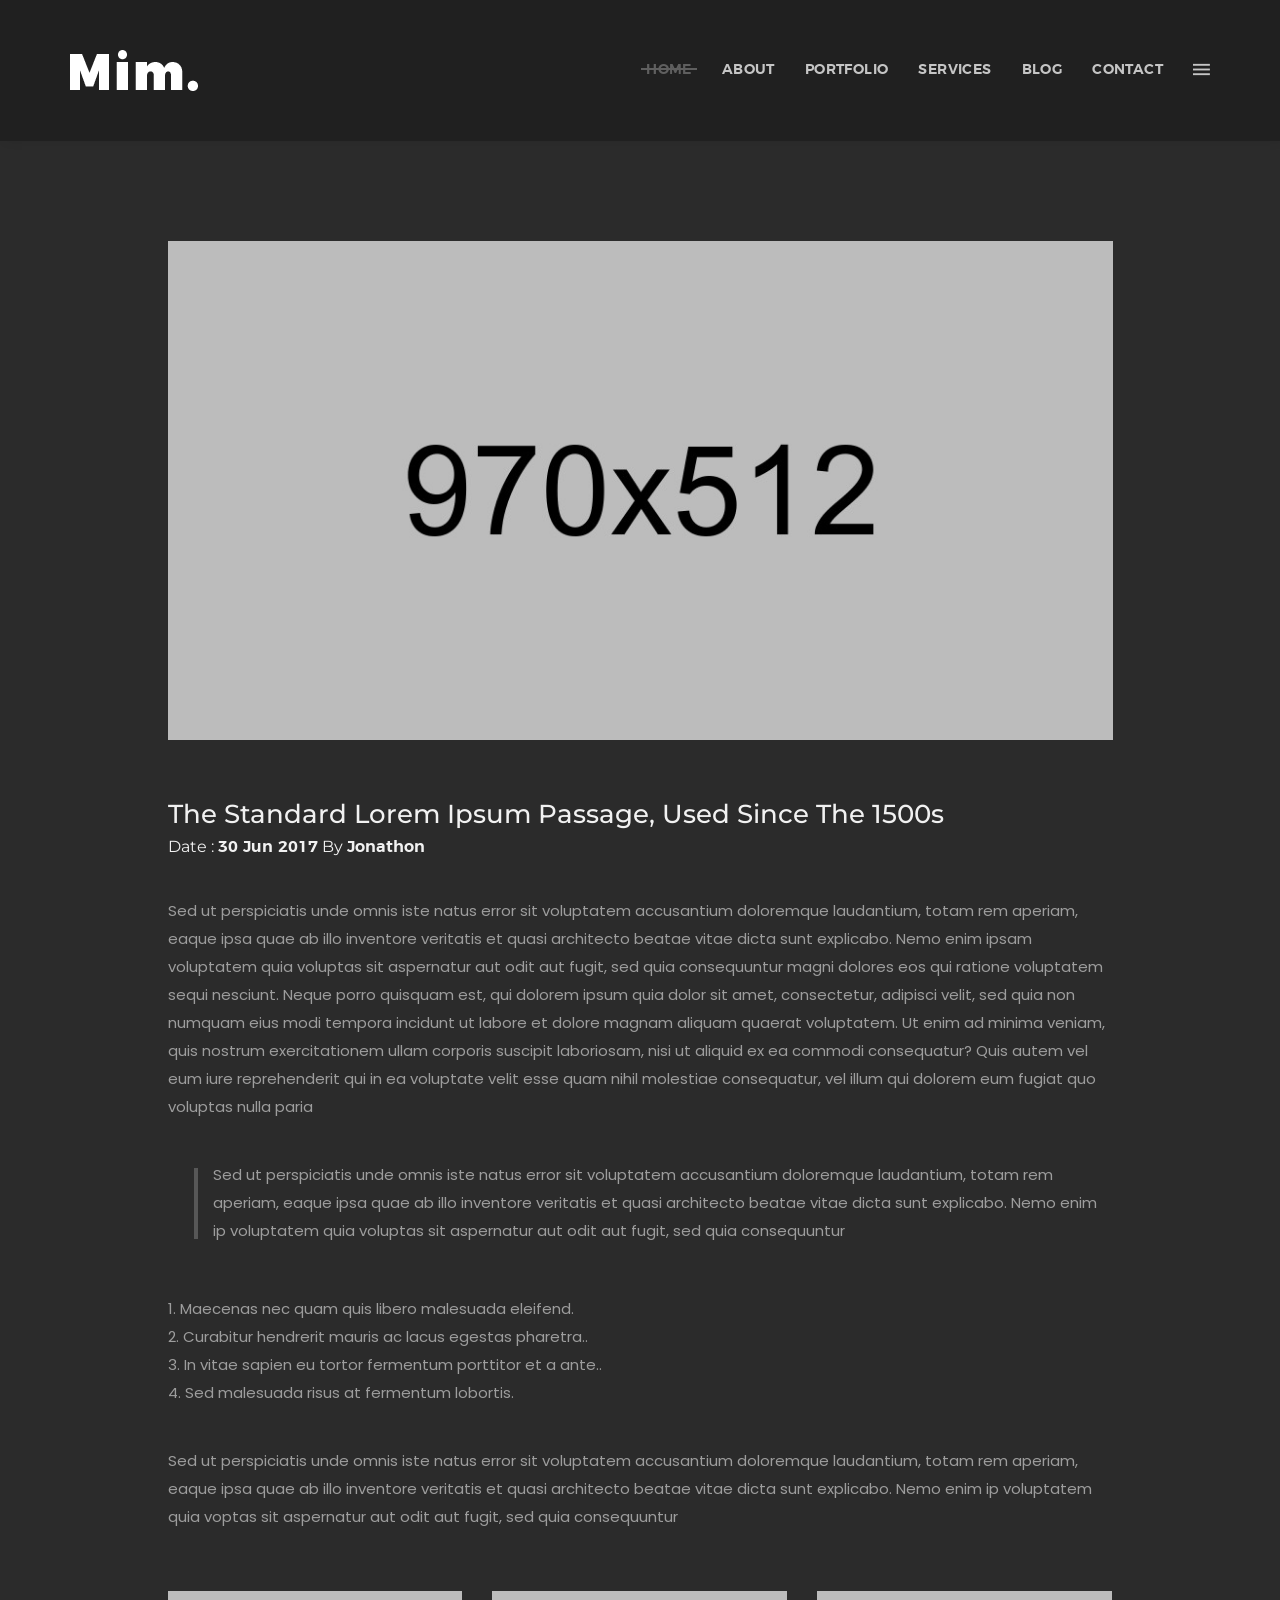
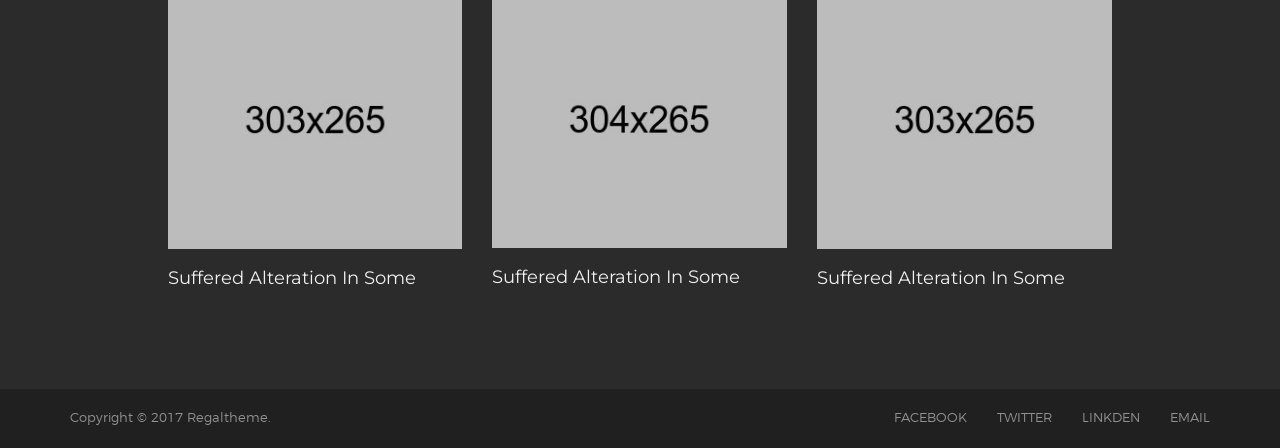
<file: dark-blog-details.html>
<!doctype html>
<html class="no-js" lang="en">
    <head>
		<meta charset="utf-8">
        <meta http-equiv="X-UA-Compatible" content="IE=edge">
        <meta name="viewport" content="width=device-width, initial-scale=1">
        <meta name="description" content="Mim is a Personal Portfolio Template">
        <meta name="keywords" content="Personal , Personal portfolio template, Personal portfolio, landing page, material design, portfolio, personal">
        <meta name="author" content="regaltheme.com">
		
        <title>Dark Blog Details || Mim</title>
		
		<!-- favicon -->
        <link rel="shortcut icon" type="image/x-icon" href="assets/img/favicon.ico">
		
		<!-- style css -->
		<link rel="stylesheet" href="style.css">
		<!-- modernizr js -->
        <script src="assets/js/vendor/modernizr-2.8.3.min.js"></script>
		
    </head>
    <body>
        <!--[if lt IE 8]>
            <p class="browserupgrade">You are using an <strong>outdated</strong> browser. Please <a href="http://browsehappy.com/">upgrade your browser</a> to improve your experience.</p>
        <![endif]-->
		<!-- HTML5 shim and Respond.js for IE8 support of HTML5 elements and media queries -->
        <!-- WARNING: Respond.js doesn't work if you view the page via file:// -->
        <!--[if lt IE 9]>
          <script src="https://oss.maxcdn.com/html5shiv/3.7.2/html5shiv.min.js"></script>
          <script src="https://oss.maxcdn.com/respond/1.4.2/respond.min.js"></script>
        <![endif]-->
		
		<!-- Loading Bar Start -->
		<div id="loading">
			<div id="loading-center">
				<div id="loading-center-absolute">
					<img src="assets/img/dark-logo.png" alt="Mim" />
					<div class="object" id="object_three"></div>
				</div>
			</div>
		</div>
		<!-- Loading Bar End -->
		<div id="home"></div>
		
		<!-- Header Section Start -->
		<header class="header-style-1 dark-version blog-details dark-bg">
			<div class="top clearfix">
				<div class="header-top active-sticky ptb-50">
					<div class="container">
						<div class="row">
							<div class="col-xs-6 col-sm-5">
								<div class="left">
									<div class="logo">
										<a href="dark-version.html"><img src="assets/img/light-logo.png" alt="Mim" /></a>
									</div>
								</div>
							</div>
							<div class="col-xs-6 col-sm-7">
								<div class="right">
									<div class="expand-menu-open floatright">
										<i class="zmdi zmdi-menu"></i>
									</div>
									<nav class="mainmenu onepage-nev floatright">
										<ul class="clearfix">
											<li><a href="dark-version.html#home">Home</a></li>
											<li><a href="dark-version.html#about">About</a></li>
											<li><a href="dark-version.html#portfolio">PORTFOLIO</a></li>
											<li><a href="dark-version.html#service">Services</a></li>
											<li><a href="dark-version.html#blog">Blog</a></li>
											<li><a href="dark-version.html#contact">Contact</a></li>
										</ul>
									</nav>
								</div>
							</div>
						</div>
					</div>
				</div>
				<div class="mainmenu-expand bg-color-2">
					<div class="close-menu">
						<i class="zmdi zmdi-close-circle-o"></i>
					</div>
					<div class="menu-logo">
						<a href="dark-version.html"><img src="assets/img/dark-logo.png" alt="Mim" /></a>
					</div>
					<nav class="mainmenu-box onepage-nev">
						<ul class="clearfix">
							<li><a href="dark-version.html#home">Home</a></li>
							<li><a href="dark-version.html#about">About</a></li>
							<li><a href="dark-version.html#portfolio">PORTFOLIO</a></li>
							<li><a href="dark-version.html#service">Services</a></li>
							<li><a href="dark-version.html#blog">Blog</a></li>
							<li><a href="dark-version.html#contact">Contact</a></li>
						</ul>
					</nav>
				</div>
			</div>
		</header>
		<!-- Header Section End -->
		<!-- Footer Section Start -->
		<div class="blog-details-area dark-version bg-color-3 section-padding">
			<div class="container">
				<div class="row">
					<div class="col-xs-12 col-sm-10 col-text-center">
						<div class="single-post">
							<div class="img mb-60">
								<img src="assets/img/blog/large.jpg" alt="" />
							</div>
							<div class="text">
								<h3 class="light-color font-26 montserrat weight-medium capitalize mb-10">The standard Lorem Ipsum passage, used since the 1500s</h3>
								<h5 class="capitalize montserrat weight-regular no-margin light-color">Date : <span class="montserrat-600">30 Jun 2017</span> By <span class="montserrat-600">Jonathon</span></h5>
								<p class="ptb-40">Sed ut perspiciatis unde omnis iste natus error sit voluptatem accusantium doloremque laudantium, totam rem aperiam, eaque ipsa quae ab illo inventore veritatis et quasi architecto beatae vitae dicta sunt explicabo. Nemo enim ipsam voluptatem quia voluptas sit aspernatur aut odit aut fugit, sed quia consequuntur magni dolores eos qui ratione voluptatem sequi nesciunt. Neque porro quisquam est, qui dolorem ipsum quia dolor sit amet, consectetur, adipisci velit, sed quia non numquam eius modi tempora incidunt ut labore et dolore magnam aliquam quaerat voluptatem. Ut enim ad minima veniam, quis nostrum exercitationem ullam corporis suscipit laboriosam, nisi ut aliquid ex ea commodi consequatur? Quis autem vel eum iure reprehenderit qui in ea voluptate velit esse quam nihil molestiae consequatur, vel illum qui dolorem eum fugiat quo voluptas nulla paria</p>
								<div class="separate relative">
									<p>Sed ut perspiciatis unde omnis iste natus error sit voluptatem accusantium doloremque laudantium, totam rem aperiam, eaque ipsa quae ab illo inventore veritatis et quasi architecto beatae vitae dicta sunt explicabo. Nemo enim ip voluptatem quia voluptas sit aspernatur aut odit aut fugit, sed quia consequuntur </p>
								</div>
								<ul class="mt-50 mb-40">
									<li>1. Maecenas nec quam quis libero malesuada eleifend.</li>
									<li>2. Curabitur hendrerit mauris ac lacus egestas pharetra..</li>
									<li>3. In vitae sapien eu tortor fermentum porttitor et a ante..</li>
									<li>4. Sed malesuada risus at fermentum lobortis.</li>
								</ul>
								<p class="mb-60">Sed ut perspiciatis unde omnis iste natus error sit voluptatem accusantium doloremque laudantium, totam rem aperiam, eaque ipsa quae ab illo inventore veritatis et quasi architecto beatae vitae dicta sunt explicabo. Nemo enim ip voluptatem quia voptas sit aspernatur aut odit aut fugit, sed quia consequuntur </p>
							</div>
						</div>
						<div class="related-post">
							<div class="row">
								<div class="col-xs-12 col-sm-4 mobile-mb-30">
									<div class="single-related-post">
										<a href="dark-blog-details.html"><img src="assets/img/blog/d1.jpg" alt="Post Image" /></a>
										<a href="dark-blog-details.html">
											<h4 class="light-color capitalize montserrat no-margin mt-20 weight-regular">Suffered alteration in some</h4>
										</a>
									</div>
								</div>
								<div class="col-xs-12 col-sm-4 mobile-mb-30">
									<div class="single-related-post">
										<a href="dark-blog-details.html"><img src="assets/img/blog/d2.jpg" alt="Post Image" /></a>
										<a href="dark-blog-details.html">
											<h4 class="light-color capitalize montserrat no-margin mt-20 weight-regular">Suffered alteration in some</h4>
										</a>
									</div>
								</div>
								<div class="col-xs-12 col-sm-4 mobile-mb-30">
									<div class="single-related-post">
										<a href="dark-blog-details.html"><img src="assets/img/blog/d3.jpg" alt="Post Image" /></a>
										<a href="dark-blog-details.html">
											<h4 class="light-color capitalize montserrat no-margin mt-20 weight-regular">Suffered alteration in some</h4>
										</a>
									</div>
								</div>
							</div>
						</div>
					</div>
				</div>
			</div>
		</div>
		<!-- Footer Section End -->
		<!-- Footer Section Start -->
		<footer class="footer dark-version dark-bg ptb-20">
			<div class="container">
				<div class="row">
					<div class="col-xs-12">
						<div class="left floatleft">
							<p>Copyright &copy; 2017 <a href="https://themeforest.net/user/regaltheme" target="_blank">Regaltheme</a>.</p>
						</div>
						<div class="right social-link floatright">
							<ul class="clearfix">
								<li><a href="http://www.facebook.com" target="_blank">Facebook</a></li>
								<li><a href="http://www.twitter.com" target="_blank">Twitter</a></li>
								<li><a href="http://www.linkedin.com" target="_blank">Linkden</a></li>
								<li><a href="mailto:regaltheme@gmail.com" target="_blank">Email</a></li>
							</ul>
						</div>
					</div>
				</div>
			</div>
		</footer>
		<!-- Footer Section End -->
		
		<!-- All JS Here -->
		<!-- jQuery Latest Version -->
        <script src="assets/js/vendor/jquery-1.12.4.min.js"></script>
		<!-- Bootstrap JS -->
        <script src="assets/js/bootstrap.min.js"></script>
		<!-- One Page Nav JS -->
        <script src="assets/js/one-page-nav.js"></script>
		<!-- Waypoints JS -->
        <script src="assets/js/waypoints.min.js"></script>
		<!-- Progressbar JS -->
        <script src="assets/js/progressbar.js"></script>
		<!-- Isotope -->
        <script src="assets/js/isotope.pkgd.js"></script>
		<!-- Isotope -->
        <script src="assets/js/jquery.validate.min.js"></script>
		<!-- Slick Slider JS -->
        <script src="assets/js/slick.min.js"></script>
		<!-- Fancybox JS -->
        <script src="assets/js/jquery.fancybox.pack.js"></script>
		<!-- Plugins JS -->
        <script src="assets/js/plugins.js"></script>
		<!-- main JS -->
        <script src="assets/js/main.js"></script>
    </body>
</html>
</file>
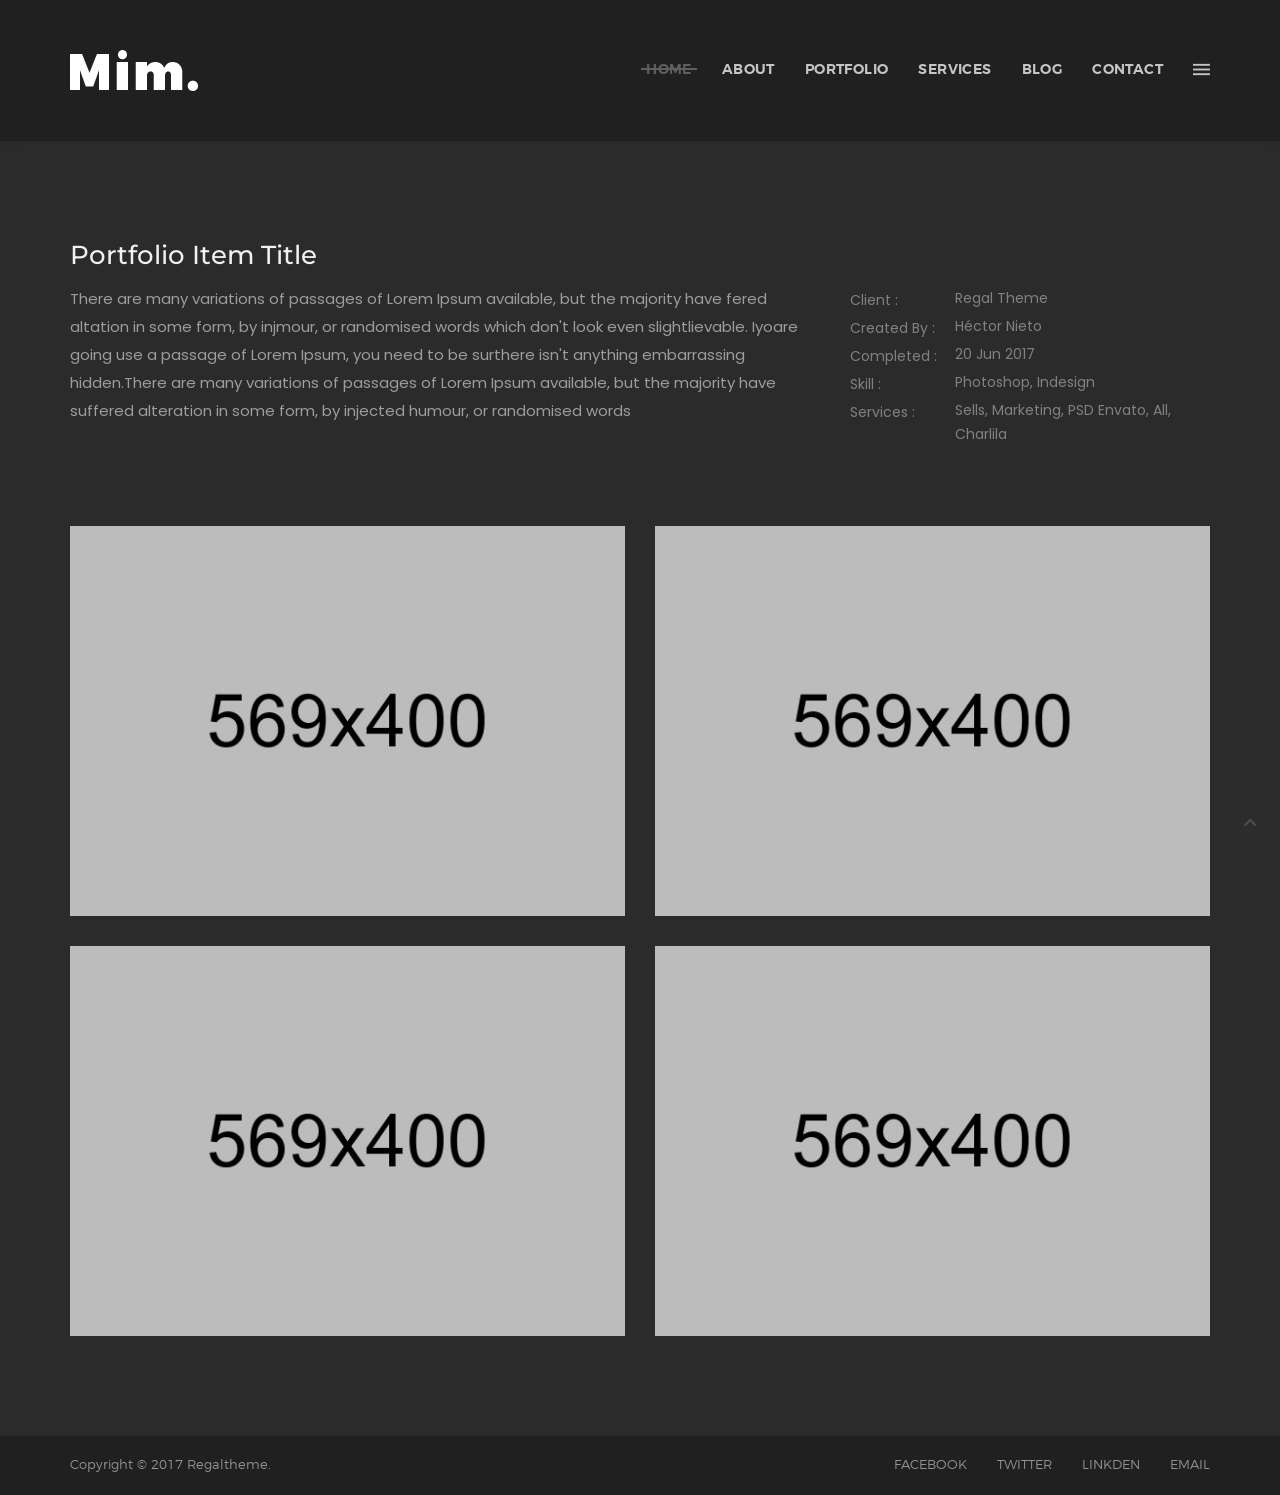
<file: dark-portfolio-details.html>
<!doctype html>
<html class="no-js" lang="en">
    <head>
		<meta charset="utf-8">
        <meta http-equiv="X-UA-Compatible" content="IE=edge">
        <meta name="viewport" content="width=device-width, initial-scale=1">
        <meta name="description" content="Mim is a Personal Portfolio Template">
        <meta name="keywords" content="Personal , Personal portfolio template, Personal portfolio, landing page, material design, portfolio, personal">
        <meta name="author" content="regaltheme.com">
		
        <title>Portfolio Details || Mim</title>
		
		<!-- favicon -->
        <link rel="shortcut icon" type="image/x-icon" href="assets/img/favicon.ico">
		
		<!-- style css -->
		<link rel="stylesheet" href="style.css">
		<!-- modernizr js -->
        <script src="assets/js/vendor/modernizr-2.8.3.min.js"></script>
		
    </head>
    <body>
        <!--[if lt IE 8]>
            <p class="browserupgrade">You are using an <strong>outdated</strong> browser. Please <a href="http://browsehappy.com/">upgrade your browser</a> to improve your experience.</p>
        <![endif]-->
		<!-- HTML5 shim and Respond.js for IE8 support of HTML5 elements and media queries -->
        <!-- WARNING: Respond.js doesn't work if you view the page via file:// -->
        <!--[if lt IE 9]>
          <script src="https://oss.maxcdn.com/html5shiv/3.7.2/html5shiv.min.js"></script>
          <script src="https://oss.maxcdn.com/respond/1.4.2/respond.min.js"></script>
        <![endif]-->
		
		<!-- Loading Bar Start -->
		<div id="loading">
			<div id="loading-center">
				<div id="loading-center-absolute">
					<img src="assets/img/dark-logo.png" alt="Mim" />
					<div class="object" id="object_three"></div>
				</div>
			</div>
		</div>
		<!-- Loading Bar End -->
		<div id="home"></div>
		
		<!-- Header Section Start -->
		<header class="header-style-1 dark-version portfolio-details dark-bg">
			<div class="top clearfix">
				<div class="header-top active-sticky ptb-50">
					<div class="container">
						<div class="row">
							<div class="col-xs-6 col-sm-5">
								<div class="left">
									<div class="logo">
										<a href="index.html"><img src="assets/img/light-logo.png" alt="Mim" /></a>
									</div>
								</div>
							</div>
							<div class="col-xs-6 col-sm-7">
								<div class="right">
									<div class="expand-menu-open floatright">
										<i class="zmdi zmdi-menu"></i>
									</div>
									<nav class="mainmenu onepage-nev floatright">
										<ul class="clearfix">
											<li><a href="index.html#home">Home</a></li>
											<li><a href="index.html#about">About</a></li>
											<li><a href="index.html#portfolio">PORTFOLIO</a></li>
											<li><a href="index.html#service">Services</a></li>
											<li><a href="index.html#blog">Blog</a></li>
											<li><a href="index.html#contact">Contact</a></li>
										</ul>
									</nav>
								</div>
							</div>
						</div>
					</div>
				</div>
				<div class="mainmenu-expand bg-color-2">
					<div class="close-menu">
						<i class="zmdi zmdi-close-circle-o"></i>
					</div>
					<div class="menu-logo">
						<a href="index.html"><img src="assets/img/dark-logo.png" alt="Mim" /></a>
					</div>
					<nav class="mainmenu-box onepage-nev">
						<ul class="clearfix">
							<li><a href="index.html#home">Home</a></li>
							<li><a href="index.html#about">About</a></li>
							<li><a href="index.html#portfolio">PORTFOLIO</a></li>
							<li><a href="index.html#service">Services</a></li>
							<li><a href="index.html#blog">Blog</a></li>
							<li><a href="index.html#contact">Contact</a></li>
						</ul>
					</nav>
				</div>
			</div>
		</header>
		<!-- Header Section End -->
		<!-- Portfolio Details Section Start -->
		<div class="portfolio-details-area dark-version bg-color-3 section-padding">
			<div class="container">
				<div class="row">
					<div class="col-xs-12 col-sm-8">
						<div class="portfolio-description single-post">
							<h3 class="light-color font-26 montserrat weight-medium capitalize">Portfolio Item Title</h3>
							<p>There are many variations of passages of Lorem Ipsum available, but the majority have fered altation in some form, by injmour, or randomised words which don't look even slightlievable. Iyoare going use a passage of Lorem Ipsum, you need to be surthere isn't anything embarrassing hidden.There are many variations of passages of Lorem Ipsum available, but the majority have suffered alteration in some form, by injected humour, or randomised words </p>
						</div>
					</div>
					<div class="col-xs-12 col-sm-4">
						<div class="portfolio-sidebar pt-45">
							<ul>
								<li><span>Client :</span> <p>Regal Theme</p></li>
								<li><span>Created By :</span> <p>Héctor Nieto</p></li>
								<li><span>Completed :</span> <p>20 Jun 2017</p></li>
								<li><span>Skill :</span> <p>Photoshop, Indesign</p></li>
								<li><span>Services :</span> <p>Sells, Marketing, PSD Envato, All, Charlila</p></li>
							</ul>
						</div>
					</div>
				</div>
				<div class="row">
					<div class="col-xs-12">
						<div class="project-gallery pt-80">
							<div class="row">
								<div class="col-xs-12 col-sm-6 mb-30">
									<a href="assets/img/portfolio/details/1.jpg" class="fancybox">
										<img src="assets/img/portfolio/details/1.jpg" alt="Project Image" />
									</a>
								</div>
								<div class="col-xs-12 col-sm-6 mb-30">
									<a href="assets/img/portfolio/details/2.jpg" class="fancybox">
										<img src="assets/img/portfolio/details/2.jpg" alt="Project Image" />
									</a>
								</div>
							</div>
							<div class="row">
								<div class="col-xs-12 col-sm-6 mobile-mb-30">
									<a href="assets/img/portfolio/details/3.jpg" class="fancybox">
										<img src="assets/img/portfolio/details/3.jpg" alt="Project Image" />
									</a>
								</div>
								<div class="col-xs-12 col-sm-6">
									<a href="assets/img/portfolio/details/4.jpg" class="fancybox">
										<img src="assets/img/portfolio/details/4.jpg" alt="Project Image" />
									</a>
								</div>
							</div>
						</div>
					</div>
				</div>
			</div>
		</div>
		<!-- Footer Section End -->
		<!-- Footer Section Start -->
		<footer class="footer dark-version dark-bg ptb-20">
			<div class="container">
				<div class="row">
					<div class="col-xs-12">
						<div class="left floatleft">
							<p>Copyright &copy; 2017 <a href="https://themeforest.net/user/regaltheme" target="_blank">Regaltheme</a>.</p>
						</div>
						<div class="right social-link floatright">
							<ul class="clearfix">
								<li><a href="http://www.facebook.com" target="_blank">Facebook</a></li>
								<li><a href="http://www.twitter.com" target="_blank">Twitter</a></li>
								<li><a href="http://www.linkedin.com" target="_blank">Linkden</a></li>
								<li><a href="mailto:regaltheme@gmail.com" target="_blank">Email</a></li>
							</ul>
						</div>
					</div>
				</div>
			</div>
		</footer>
		<!-- Footer Section End -->
		
		<!-- All JS Here -->
		<!-- jQuery Latest Version -->
        <script src="assets/js/vendor/jquery-1.12.4.min.js"></script>
		<!-- Bootstrap JS -->
        <script src="assets/js/bootstrap.min.js"></script>
		<!-- One Page Nav JS -->
        <script src="assets/js/one-page-nav.js"></script>
		<!-- Waypoints JS -->
        <script src="assets/js/waypoints.min.js"></script>
		<!-- Progressbar JS -->
        <script src="assets/js/progressbar.js"></script>
		<!-- Isotope -->
        <script src="assets/js/isotope.pkgd.js"></script>
		<!-- Isotope -->
        <script src="assets/js/jquery.validate.min.js"></script>
		<!-- Slick Slider JS -->
        <script src="assets/js/slick.min.js"></script>
		<!-- Fancybox JS -->
        <script src="assets/js/jquery.fancybox.pack.js"></script>
		<!-- Plugins JS -->
        <script src="assets/js/plugins.js"></script>
		<!-- main JS -->
        <script src="assets/js/main.js"></script>
    </body>
</html>
</file>
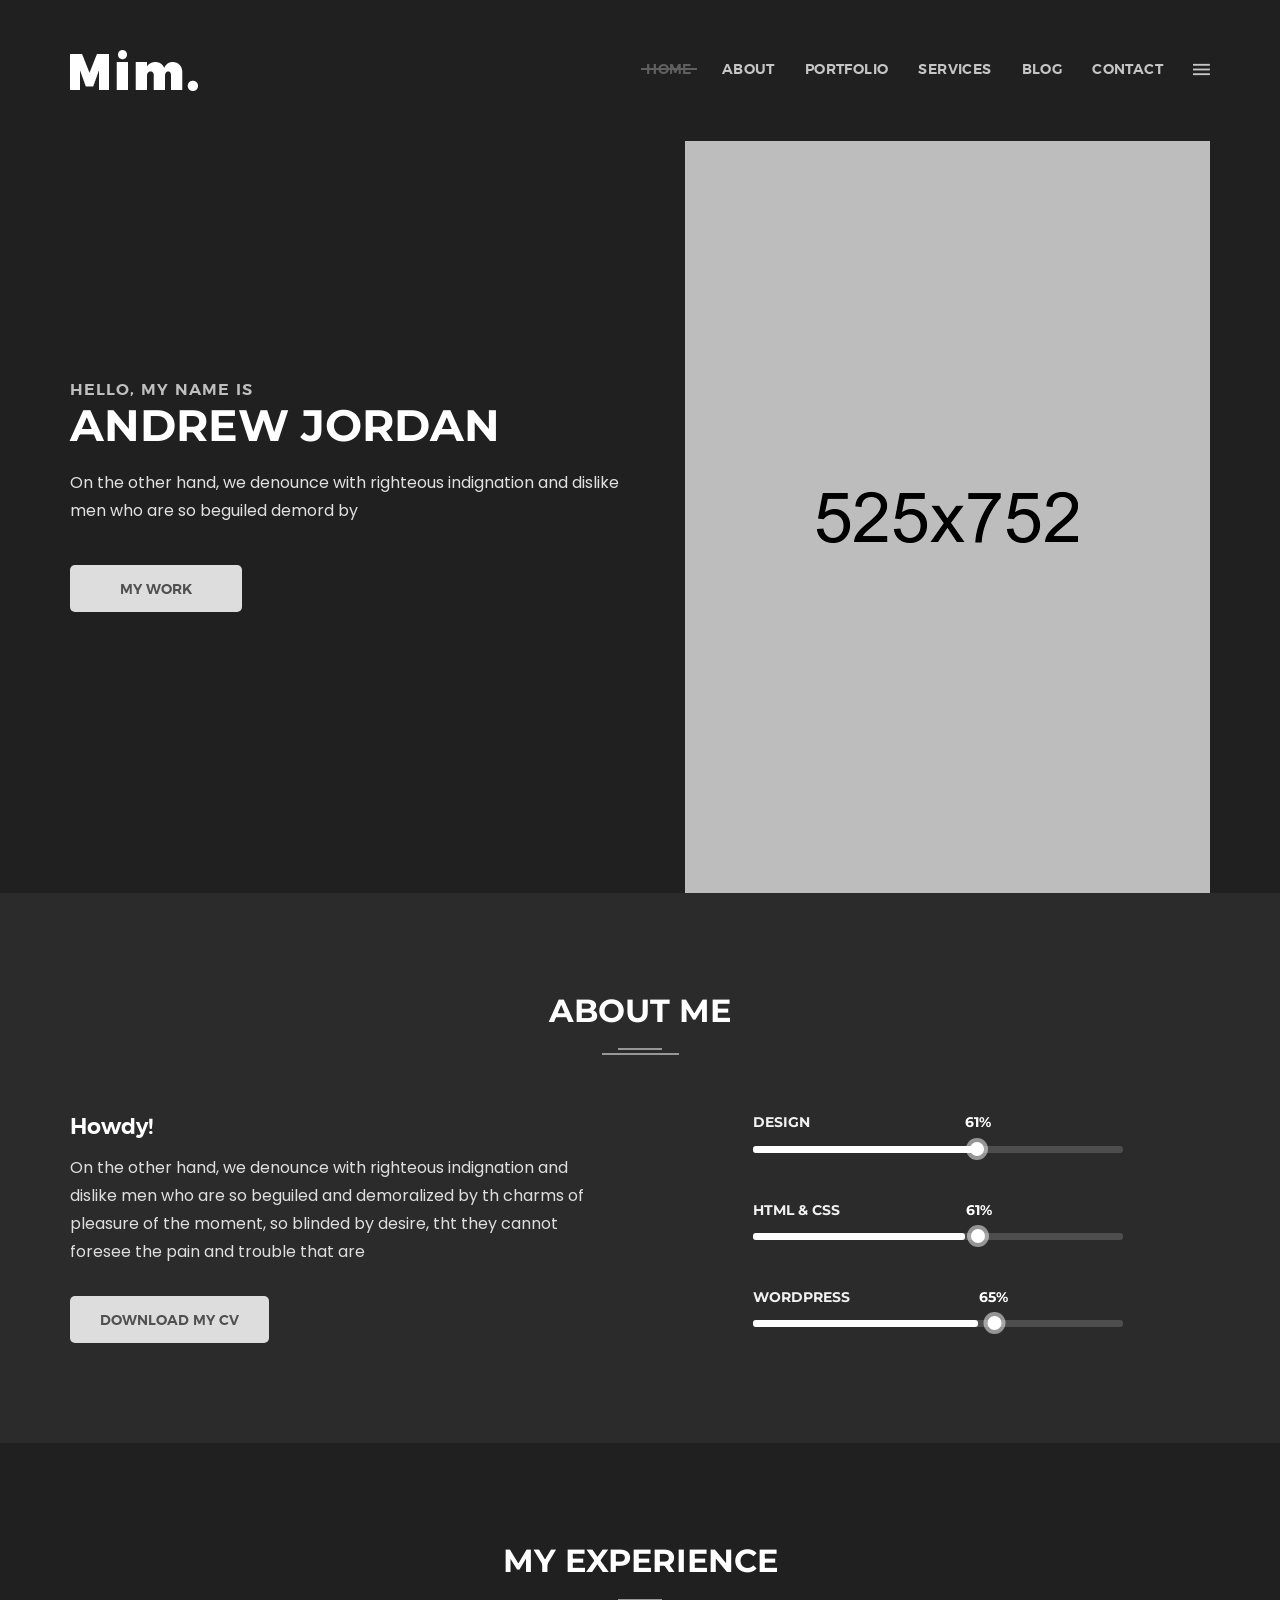
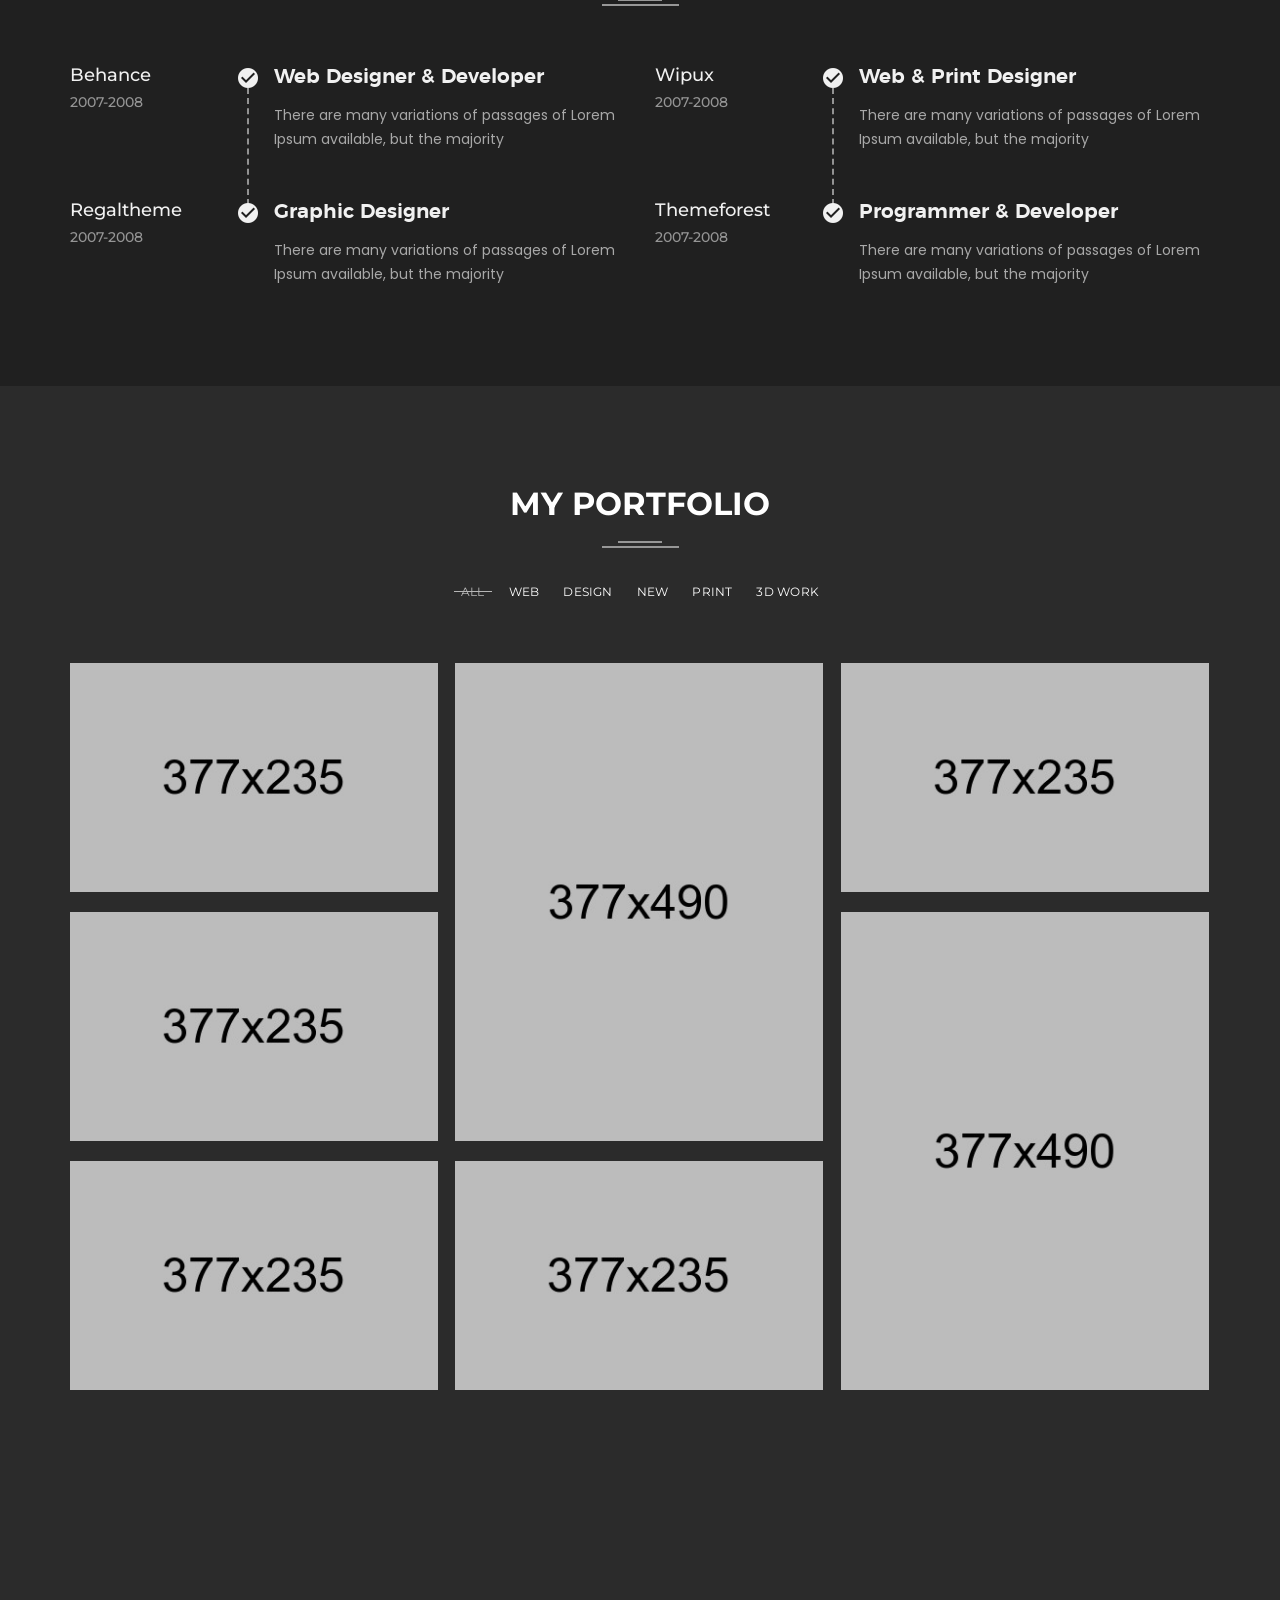
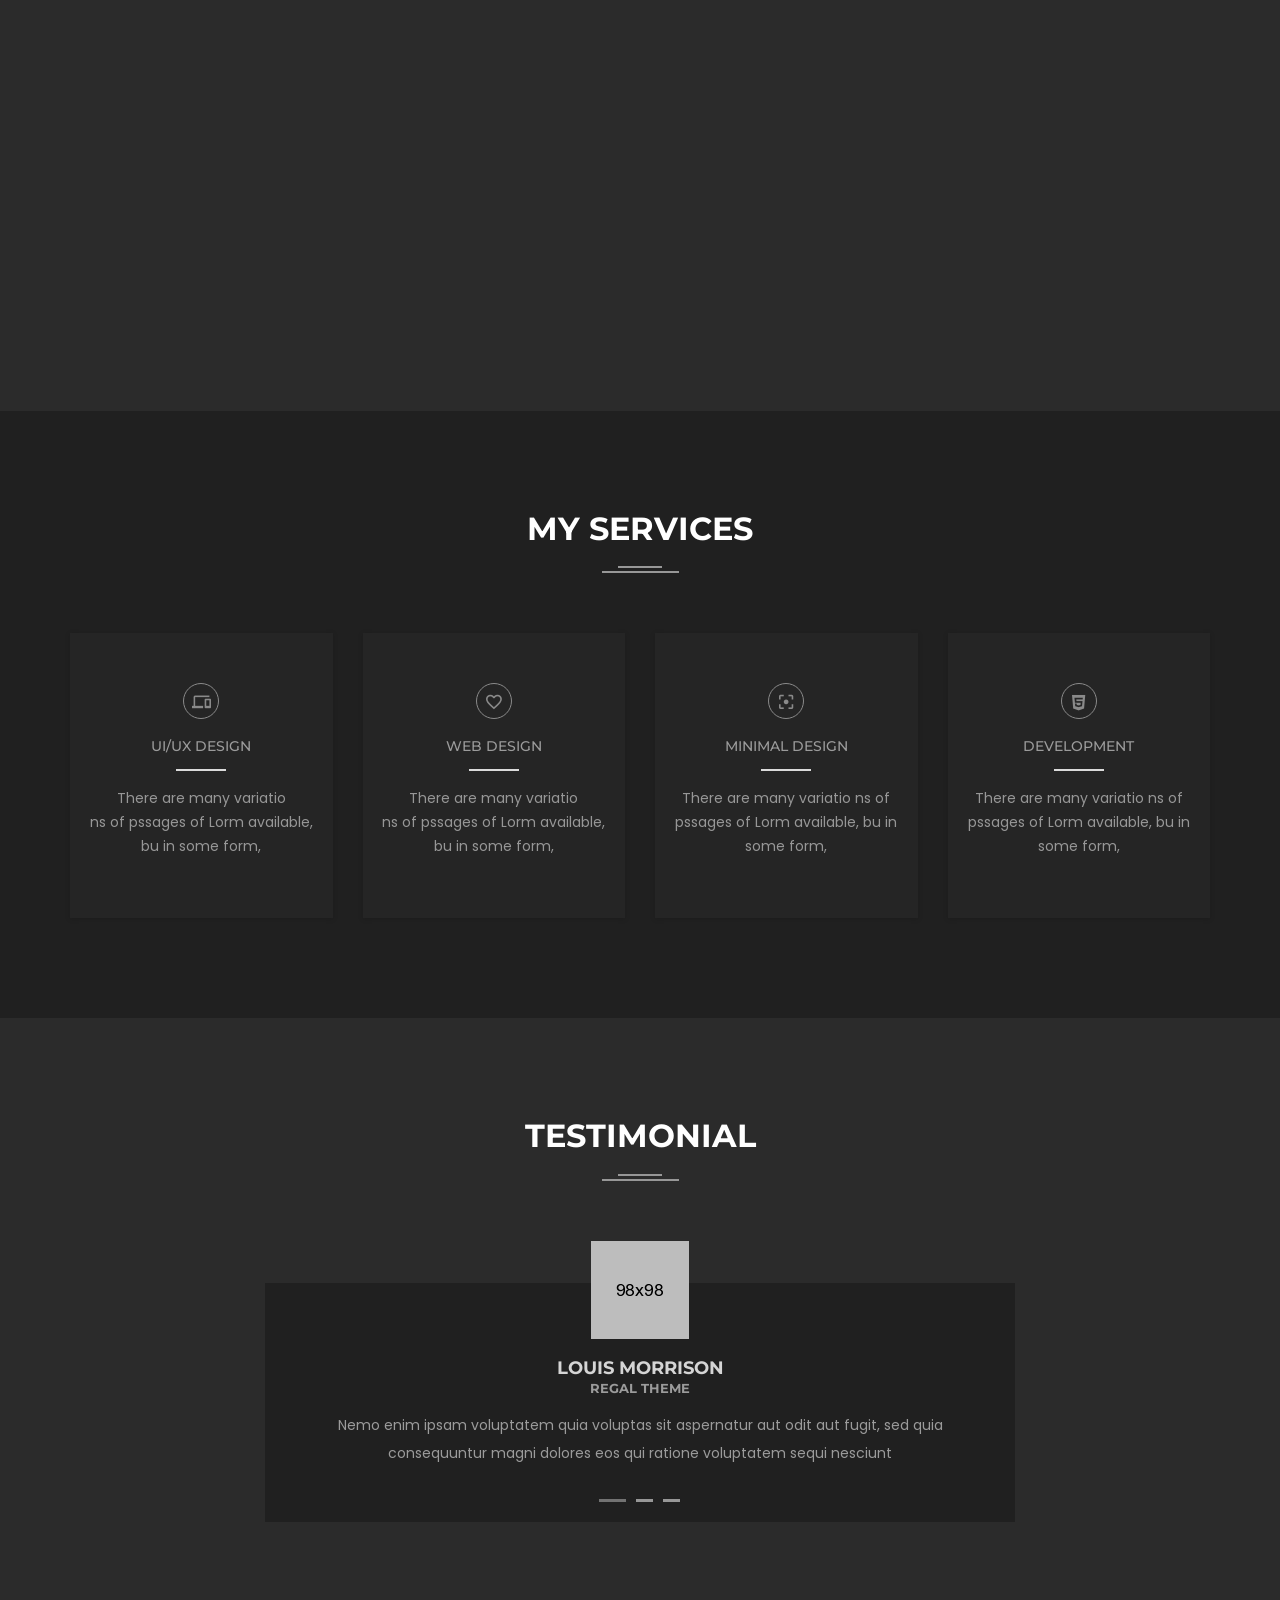
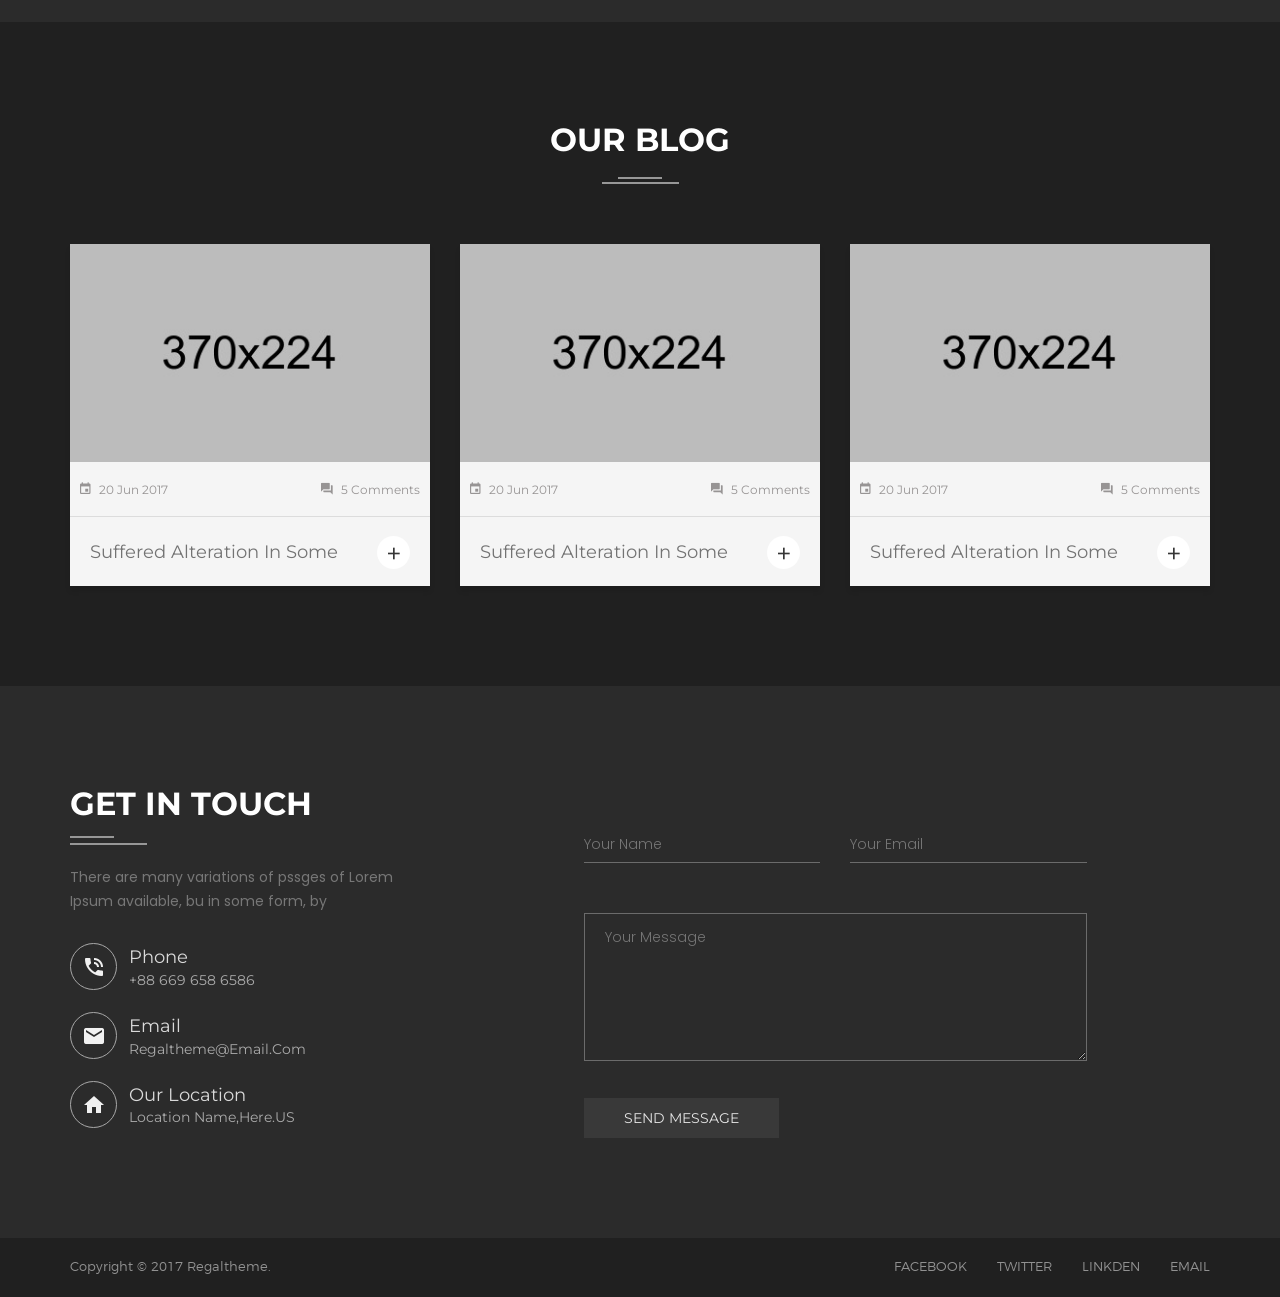
<file: dark-version.html>
<!doctype html>
<html class="no-js" lang="en">
    <head>
		<meta charset="utf-8">
        <meta http-equiv="X-UA-Compatible" content="IE=edge">
        <meta name="viewport" content="width=device-width, initial-scale=1">
        <meta name="description" content="Mim is a Personal Portfolio Template">
        <meta name="keywords" content="Personal , Personal portfolio template, Personal portfolio, landing page, material design, portfolio, personal">
        <meta name="author" content="regaltheme.com">
		
        <title>Dark Version || Mim</title>
		
		<!-- favicon -->
        <link rel="shortcut icon" type="image/x-icon" href="assets/img/favicon.ico">
		
		<!-- style css -->
		<link rel="stylesheet" href="style.css">
		<!-- modernizr js -->
        <script src="assets/js/vendor/modernizr-2.8.3.min.js"></script>
		
    </head>
    <body>
        <!--[if lt IE 8]>
            <p class="browserupgrade">You are using an <strong>outdated</strong> browser. Please <a href="http://browsehappy.com/">upgrade your browser</a> to improve your experience.</p>
        <![endif]-->
		<!-- HTML5 shim and Respond.js for IE8 support of HTML5 elements and media queries -->
        <!-- WARNING: Respond.js doesn't work if you view the page via file:// -->
        <!--[if lt IE 9]>
          <script src="https://oss.maxcdn.com/html5shiv/3.7.2/html5shiv.min.js"></script>
          <script src="https://oss.maxcdn.com/respond/1.4.2/respond.min.js"></script>
        <![endif]-->
		
		<!-- Loading Bar Start -->
		<div id="loading" class="dark-version">
			<div id="loading-center">
				<div id="loading-center-absolute">
					<img src="assets/img/light-logo.png" alt="Mim" />
					<div class="object" id="object_three"></div>
				</div>
			</div>
		</div>
		<!-- Loading Bar End -->
		<div id="home"></div>
		<!-- Header Section Start -->
		<header class="header-style-1 dark-version dark-bg">
			<div class="top clearfix">
				<div class="header-top active-sticky ptb-50">
					<div class="container">
						<div class="row">
							<div class="col-xs-6 col-sm-5">
								<div class="left">
									<div class="logo">
										<a href="index.html"><img src="assets/img/light-logo.png" alt="Mim" /></a>
									</div>
								</div>
							</div>
							<div class="col-xs-6 col-sm-7">
								<div class="right">
									<div class="expand-menu-open floatright">
										<i class="zmdi zmdi-menu"></i>
									</div>
									<nav class="mainmenu onepage-nev floatright">
										<ul class="clearfix">
											<li><a href="#home">Home</a></li>
											<li><a href="#about">About</a></li>
											<li><a href="#portfolio">PORTFOLIO</a></li>
											<li><a href="#service">Services</a></li>
											<li><a href="#blog">Blog</a></li>
											<li><a href="#contact">Contact</a></li>
										</ul>
									</nav>
								</div>
							</div>
						</div>
					</div>
				</div>
				<div class="mainmenu-expand bg-color-2">
					<div class="close-menu">
						<i class="zmdi zmdi-close-circle-o"></i>
					</div>
					<div class="menu-logo">
						<a href="index.html"><img src="assets/img/dark-logo.png" alt="Mim" /></a>
					</div>
					<nav class="mainmenu-box onepage-nev">
						<ul class="clearfix">
							<li><a href="#home">Home</a></li>
							<li><a href="#about">About</a></li>
							<li><a href="#portfolio">PORTFOLIO</a></li>
							<li><a href="#service">Services</a></li>
							<li><a href="#blog">Blog</a></li>
							<li><a href="#contact">Contact</a></li>
						</ul>
					</nav>
				</div>
			</div>
			<div class="bottom slider-area">
				<div class="container">
					<div class="row relative">
						<div class="col-xs-12 col-sm-6 static">
							<div class="slider-text percent-50">
								<h5 class="mb-11">Hello, my name is</h5>
								<h1 class="mb-30 white-color">Andrew Jordan</h1>
								<p class="font-16 line-height-28">
									On the other hand, we denounce with righteous indignation and dislike men who are so beguiled demord by
								</p>
								<div class="slider-button smooth-scroll mt-40">
									<a class="btn lg-btn" href="#portfolio">my work</a>
								</div>
							</div>
						</div>
						<div class="col-xs-12 col-sm-6">
							<div class="slider-img text-right">
								<img src="assets/img/slider/layer2.png" alt="Image Layer" />
							</div>
						</div>
					</div>
				</div>
			</div>
		</header>
		<!-- Header Section End -->
		<!-- About Section Start -->
		<section class="about-area dark-version section-padding bg-color-3" id="about">
			<div class="container">
				<div class="row">
					<div class="col-xs-12">
						<div class="section-title text-center mb-60">
							<h2 class="mb-20 white-color">About Me</h2>
							<div class="horizontal-line">
								<div class="top"></div>
								<div class="bottom"></div>
							</div>
						</div>
					</div>
				</div>
				<div class="row">
					<div class="col-xs-12 col-sm-6">
						<div class="left mr-40">
							<h3 class="font-22 capitalize white-color">Howdy!</h3>
							<p class="font-16 line-height-28">
								On the other hand, we denounce with righteous indignation and dislike men who are so beguiled and demoralized by th charms of pleasure of the moment, so blinded by desire, tht they cannot foresee the pain and trouble that are
							</p>
							<div class="about-button mt-30">
								<a class="btn" href="#">Download my cv</a>
							</div>
						</div>
					</div>
					<div class="col-xs-12 col-sm-6 col-md-push-1 col-md-5">
						<div class="right skill-progress">
							<!-- skill bar 1 -->
							<div class="skill-bar" data-percentage="90%">
								<h4 class="progress-title-holder">
									<span class="progress-title light-color">Design</span>
									<span class="progress-wrapper">
										<span class="progress-mark">
											<span class="percent"></span>
										</span>
									</span>
								</h4>
								<div class="progress-outter">
									<div class="progress-content"></div>
								</div>
							</div>
							<!-- skill bar 2 -->
							<div class="skill-bar" data-percentage="85%">
								<h4 class="progress-title-holder">
									<span class="progress-title light-color">html & css</span>
									<span class="progress-wrapper">
										<span class="progress-mark">
											<span class="percent"></span>
										</span>
									</span>
								</h4>
								<div class="progress-outter">
									<div class="progress-content"></div>
								</div>
							</div>
							<!-- skill bar 2 -->
							<div class="skill-bar" data-percentage="90%">
								<h4 class="progress-title-holder">
									<span class="progress-title light-color">Wordpress</span>
									<span class="progress-wrapper">
										<span class="progress-mark">
											<span class="percent"></span>
										</span>
									</span>
								</h4>
								<div class="progress-outter">
									<div class="progress-content"></div>
								</div>
							</div>
						</div>
					</div>
				</div>
			</div>
		</section>
		<!-- About Section End -->
		<!-- Experience Section Start -->
		<section class="experience-area dark-version section-padding dark-bg">
			<div class="container">
				<div class="row">
					<div class="col-xs-12">
						<div class="section-title text-center mb-60">
							<h2 class="mb-20 white-color">My Experience</h2>
							<div class="horizontal-line">
								<div class="top"></div>
								<div class="bottom"></div>
							</div>
						</div>
					</div>
				</div>
				<div class="row">
					<div class="col-xs-12 col-sm-6 mobile-mb-30">
						<div class="left">
							<div class="single-experi mb-50">
								<div class="left-text floatleft relative">
									<div class="dashed-line"></div>
									<h4 class="montserrat weight-medium mb-5 capitalize light-color">Behance</h4>
									<p class="montserrat weight-medium">2007-2008</p>
								</div>
								<div class="right-text">
									<i class="zmdi zmdi-check-circle"></i>
									<h3 class="capitalize font-20 light-color">Web Designer & Developer</h3>
									<p>There are many variations of passages of Lorem Ipsum available, but the majority </p>
								</div>
							</div>
							<div class="single-experi">
								<div class="left-text floatleft">
									<h4 class="montserrat weight-medium mb-5 capitalize light-color">Regaltheme</h4>
									<p class="montserrat weight-medium">2007-2008</p>
								</div>
								<div class="right-text">
									<i class="zmdi zmdi-check-circle"></i>
									<h3 class="capitalize font-20 light-color">Graphic Designer</h3>
									<p>There are many variations of passages of Lorem Ipsum available, but the majority </p>
								</div>
							</div>
						</div>
					</div>
					<div class="col-xs-12 col-sm-6">
						<div class="right">
							<div class="single-experi mb-50">
								<div class="left-text floatleft relative">
									<div class="dashed-line"></div>
									<h4 class="montserrat weight-medium mb-5 capitalize light-color">Wipux</h4>
									<p class="montserrat weight-medium">2007-2008</p>
								</div>
								<div class="right-text">
									<i class="zmdi zmdi-check-circle"></i>
									<h3 class="capitalize font-20 light-color">Web & Print Designer</h3>
									<p>There are many variations of passages of Lorem Ipsum available, but the majority </p>
								</div>
							</div>
							<div class="single-experi">
								<div class="left-text floatleft">
									<h4 class="montserrat weight-medium mb-5 capitalize light-color">Themeforest</h4>
									<p class="montserrat weight-medium">2007-2008</p>
								</div>
								<div class="right-text">
									<i class="zmdi zmdi-check-circle"></i>
									<h3 class="capitalize font-20 light-color">Programmer & Developer</h3>
									<p>There are many variations of passages of Lorem Ipsum available, but the majority </p>
								</div>
							</div>
						</div>
					</div>
				</div>
			</div>
		</section>
		<!-- Experience Section End -->
		<!-- Portfolio Section Start -->
		<section class="portfolio-area dark-version portfolio-one bg-color-3 section-padding clearfix" id="portfolio">
			<div class="container">
				<div class="row">
					<div class="col-xs-12">
						<div class="section-title text-center mb-30">
							<h2 class="mb-20 white-color">My Portfolio</h2>
							<div class="horizontal-line">
								<div class="top"></div>
								<div class="bottom"></div>
							</div>
						</div>
					</div>
				</div>
				<div class="row">
					<div class="col-xs-12">
						<div class="all-portfolio">
							<div class="portfolio-menu text-center">
								<ul class="clearfix mb-50">
									<li data-filter="*" class="active">All</li>
									<li data-filter=".web">Web</li>
									<li data-filter=".design">Design</li>
									<li data-filter=".new">new</li>
									<li data-filter=".gallery">Print</li>
									<li data-filter=".work3d">3d work</li>
								</ul>
							</div>
						</div>
						<div class="portfolio-grid">
							<div class="grid-item new gallery percent-33">
								<div class="single-portfolio overlay light-1 text-center">
									<img src="assets/img/portfolio/w1.jpg" alt="Mim" />
									<div class="zoom-icon">
										<a href="assets/img/portfolio/w1.jpg" class="fancybox">
											<i class="zmdi zmdi-filter-center-focus"></i>
										</a>
									</div>
									<div class="project-title text-left">
										<h4 class="font-20 montserrat weight-regular capitalize no-margin">Contrary to popular belief</h4>
										<p class="montserratlight">Branding</p>
									</div>
								</div>
							</div>
							<div class="grid-item new work3d design gallery work3d percent-33">
								<div class="single-portfolio overlay light-1 text-center">
									<img src="assets/img/portfolio/h1.jpg" alt="Mim" />
									<div class="title plr-40 text-center">
										<div class="zoom-icon">
											<a href="dark-portfolio-details.html">
												<i class="zmdi zmdi-link"></i>
											</a>
										</div>
									</div>
									<div class="project-title text-left">
										<h4 class="font-20 montserrat weight-regular capitalize no-margin">Contrary to popular belief</h4>
										<p class="montserratlight">Branding</p>
									</div>
								</div>
							</div>
							<div class="grid-item web design web gallery percent-33">
								<div class="single-portfolio overlay light-1 text-center">
									<img src="assets/img/portfolio/w2.jpg" alt="Mim" />
									<div class="title plr-40 text-center">
										<div class="zoom-icon">
											<a class="various fancybox" data-fancybox-type="iframe" title="The Butterfly And Flower" href="	https://www.youtube.com/embed/zQ9tVUEI4J4?&autoplay=1">
												<i class="zmdi zmdi-play"></i>
											</a>
										</div>
										<div class="project-title text-left">
											<h4 class="font-20 montserrat weight-regular capitalize no-margin">The Butterfly And Flower</h4>
											<p class="montserratlight">Video</p>
										</div>
									</div>
								</div>
							</div>
							<div class="grid-item new web gallery work3d percent-33">
								<div class="single-portfolio overlay light-1 text-center">
									<img src="assets/img/portfolio/w3.jpg" alt="Mim" />
									<div class="title plr-40 text-center">
										<div class="zoom-icon">
											<a href="assets/img/portfolio/w3.jpg" class="fancybox">
												<i class="zmdi zmdi-filter-center-focus"></i>
											</a>
										</div>
										<div class="project-title text-left">
											<h4 class="font-20 montserrat weight-regular capitalize no-margin">Contrary to popular belief</h4>
											<p class="montserratlight">Branding</p>
										</div>
									</div>
								</div>
							</div>
							<div class="grid-item new design web gallery work3d percent-33">
								<div class="single-portfolio overlay light-1 text-center">
									<img src="assets/img/portfolio/h2.jpg" alt="Mim" />
									<div class="title plr-40 text-center">
										<div class="zoom-icon">
											<a href="assets/img/portfolio/h2.jpg" class="fancybox">
												<i class="zmdi zmdi-filter-center-focus"></i>
											</a>
										</div>
										<div class="project-title text-left">
											<h4 class="font-20 montserrat weight-regular capitalize no-margin">Contrary to popular belief</h4>
											<p class="montserratlight">Branding</p>
										</div>
									</div>
								</div>
							</div>
							<div class="grid-item new web gallery percent-33">
								<div class="single-portfolio overlay light-1 text-center">
									<img src="assets/img/portfolio/w4.jpg" alt="Mim" />
									<div class="title plr-40 text-center">
										<div class="zoom-icon">
											<a href="assets/img/portfolio/w4.jpg" class="fancybox">
												<i class="zmdi zmdi-filter-center-focus"></i>
											</a>
										</div>
										<div class="project-title text-left">
											<h4 class="font-20 montserrat weight-regular capitalize no-margin">Contrary to popular belief</h4>
											<p class="montserratlight">Branding</p>
										</div>
									</div>
								</div>
							</div>
							<div class="grid-item new design web work3d percent-33">
								<div class="single-portfolio overlay light-1 text-center">
									<img src="assets/img/portfolio/w5.jpg" alt="Mim" />
									<div class="title plr-40 text-center">
										<div class="zoom-icon">
											<a href="dark-portfolio-details.html">
												<i class="zmdi zmdi-link"></i>
											</a>
										</div>
										<div class="project-title text-left">
											<h4 class="font-20 montserrat weight-regular capitalize no-margin">Contrary to popular belief</h4>
											<p class="montserratlight">Branding</p>
										</div>
									</div>
								</div>
							</div>
						</div>
					</div>
				</div>
			</div>
		</section>
		<!-- Portfolio Section End -->
		<!-- Service Section Start -->
		<section class="service-area dark-version dark-bg section-padding" id="service">
			<div class="container">
				<div class="row">
					<div class="col-xs-12">
						<div class="section-title text-center mb-60">
							<h2 class="mb-20 white-color">My Services</h2>
							<div class="horizontal-line">
								<div class="top"></div>
								<div class="bottom"></div>
							</div>
						</div>
					</div>
				</div>
				<div class="row text-center">
					<div class="mobile-mb-30 col-xs-12 col-sm-6 col-md-3">
						<div class="single-service pt-50 pb-60 plr-20">
							<i class="zmdi zmdi-devices"></i>
							<h5 class="montserrat weight-medium no-margin">UI/UX DESIGN</h5>
							<hr class="mtb-15" />
							<p>There are many variatio <br /> ns of pssages of Lorm available, bu in some form, </p>
						</div>
					</div>
					<div class="mobile-mb-30 col-xs-12 col-sm-6 col-md-3">
						<div class="single-service pt-50 pb-60 plr-20">
							<i class="zmdi zmdi-favorite-outline"></i>
							<h5 class="montserrat weight-medium no-margin">web design</h5>
							<hr class="mtb-15" />
							<p>There are many variatio <br /> ns of pssages of Lorm available, bu in some form, </p>
						</div>
					</div>
					<div class="mobile-mb-30 col-xs-12 col-sm-6 col-md-3">
						<div class="single-service pt-50 pb-60 plr-20">
							<i class="zmdi zmdi-filter-center-focus"></i>
							<h5 class="montserrat weight-medium no-margin">Minimal DESIGN</h5>
							<hr class="mtb-15" />
							<p>There are many variatio ns of pssages of Lorm available, bu in some form, </p>
						</div>
					</div>
					<div class="col-xs-12 col-sm-6 col-md-3">
						<div class="single-service pt-50 pb-60 plr-20">
							<i class="zmdi zmdi-language-html5"></i>
							<h5 class="montserrat weight-medium no-margin">development</h5>
							<hr class="mtb-15" />
							<p>There are many variatio ns of pssages of Lorm available, bu in some form, </p>
						</div>
					</div>
				</div>
			</div>
		</section>
		<!-- Service Section End -->
		<!-- Testimonial Section Start -->
		<section class="testimonial-area dark-version bg-color-3 section-padding">
			<div class="container">
				<div class="row">
					<div class="col-xs-12">
						<div class="section-title text-center mb-60">
							<h2 class="mb-20 white-color">Testimonial</h2>
							<div class="horizontal-line">
								<div class="top"></div>
								<div class="bottom"></div>
							</div>
						</div>
					</div>
				</div>
				<div class="row text-center">
					<div class="col-xs-12 col-sm-10 col-md-8 col-text-center">
						<div id="one-item" class="one-item">
							<div class="single-slide">
								<div class="slide-text pb-60 plr-10">
									<div class="img mb-20">
										<img src="assets/img/testimonial/2.png" alt="Louis Morrison" />
									</div>
									<div class="content">
										<h4 class="montserrat weight-bold">Louis Morrison</h4>
										<h6 class="montserrat weight-bold mb-10">rEGAL THEME</h6>
										<p class="line-height-28">Nemo enim ipsam voluptatem quia voluptas sit aspernatur aut odit aut fugit, sed quia <br /> consequuntur magni dolores eos qui ratione voluptatem sequi nesciunt</p>
									</div>
								</div>
							</div>
							<div class="single-slide">
								<div class="slide-text pb-60 plr-10">
									<div class="img mb-20">
										<img src="assets/img/testimonial/2.png" alt="Louis Morrison" />
									</div>
									<div class="content">
										<h4 class="montserrat weight-bold">Louis Morrison</h4>
										<h6 class="montserrat weight-bold mb-10">rEGAL THEME</h6>
										<p class="line-height-28">Nemo enim ipsam voluptatem quia voluptas sit aspernatur aut odit aut fugit, sed quia <br /> consequuntur magni dolores eos qui ratione voluptatem sequi nesciunt</p>
									</div>
								</div>
							</div>
							<div class="single-slide">
								<div class="slide-text pb-60 plr-10">
									<div class="img mb-20">
										<img src="assets/img/testimonial/2.png" alt="Louis Morrison" />
									</div>
									<div class="content">
										<h4 class="montserrat weight-bold">Louis Morrison</h4>
										<h6 class="montserrat weight-bold mb-10">rEGAL THEME</h6>
										<p class="line-height-28">Nemo enim ipsam voluptatem quia voluptas sit aspernatur aut odit aut fugit, sed quia <br /> consequuntur magni dolores eos qui ratione voluptatem sequi nesciunt</p>
									</div>
								</div>
							</div>
						</div>
					</div>
				</div>
			</div>
		</section>
		<!-- Testimonial Section End -->
		<!-- Blog Section Start -->
		<section class="blog-area dark-version dark-bg section-padding" id="blog">
			<div class="container">
				<div class="row">
					<div class="col-xs-12">
						<div class="section-title text-center mb-60">
							<h2 class="mb-20 white-color">Our Blog</h2>
							<div class="horizontal-line">
								<div class="top"></div>
								<div class="bottom"></div>
							</div>
						</div>
					</div>
				</div>
				<div class="row">
					<div class="mobile-mb-30 col-xs-12 col-sm-4">
						<div class="single-blog clearfix">
							<a href="dark-blog-details.html"><img src="assets/img/blog/1.jpg" alt="Blog Image" /></a>
							<div class="date-comment plr-20 ptb-20 clearfix">
								<div class="left floatleft">
									<h6 class="capitalize montserrat no-margin weight-regular"><i class="zmdi zmdi-calendar"></i> 20 Jun 2017</h6>
								</div>
								<div class="right floatright">
									<h6 class="capitalize montserrat no-margin weight-regular"><i class="zmdi zmdi-comments"></i> 5 Comments</h6>
								</div>
							</div>
							<div class="blog-title clearfix">
								<div class="left floatleft">
									<a href="dark-blog-details.html">
										<h4 class="capitalize montserrat no-margin weight-regular">Suffered alteration in some</h4>
									</a>
								</div>
								<div class="right floatright">
									<a href="dark-blog-details.html"><i class="zmdi zmdi-plus"></i></a>
								</div>
							</div>
						</div>
					</div>
					<div class="mobile-mb-30 col-xs-12 col-sm-4">
						<div class="single-blog clearfix">
							<a href="dark-blog-details.html"><img src="assets/img/blog/2.jpg" alt="Blog Image" /></a>
							<div class="date-comment plr-20 ptb-20 clearfix">
								<div class="left floatleft">
									<h6 class="capitalize montserrat no-margin weight-regular"><i class="zmdi zmdi-calendar"></i> 20 Jun 2017</h6>
								</div>
								<div class="right floatright">
									<h6 class="capitalize montserrat no-margin weight-regular"><i class="zmdi zmdi-comments"></i> 5 Comments</h6>
								</div>
							</div>
							<div class="blog-title clearfix">
								<div class="left floatleft">
									<a href="dark-blog-details.html">
										<h4 class="capitalize montserrat no-margin weight-regular">Suffered alteration in some</h4>
									</a>
								</div>
								<div class="right floatright">
									<a href="dark-blog-details.html"><i class="zmdi zmdi-plus"></i></a>
								</div>
							</div>
						</div>
					</div>
					<div class="col-xs-12 col-sm-4">
						<div class="single-blog clearfix">
							<a href="dark-blog-details.html"><img src="assets/img/blog/3.jpg" alt="Blog Image" /></a>
							<div class="date-comment plr-20 ptb-20 clearfix">
								<div class="left floatleft">
									<h6 class="capitalize montserrat no-margin weight-regular"><i class="zmdi zmdi-calendar"></i> 20 Jun 2017</h6>
								</div>
								<div class="right floatright">
									<h6 class="capitalize montserrat no-margin weight-regular"><i class="zmdi zmdi-comments"></i> 5 Comments</h6>
								</div>
							</div>
							<div class="blog-title clearfix">
								<div class="left floatleft">
									<a href="dark-blog-details.html">
										<h4 class="capitalize montserrat no-margin weight-regular">Suffered alteration in some</h4>
									</a>
								</div>
								<div class="right floatright">
									<a href="dark-blog-details.html"><i class="zmdi zmdi-plus"></i></a>
								</div>
							</div>
						</div>
					</div>
				</div>
			</div>
		</section>
		<!-- Blog Section End -->
		<!-- Contact Section Start -->
		<section class="contact-area dark-version bg-color-3 section-padding" id="contact">
			<div class="container">
				<div class="row">
					<div class="col-xs-12 col-sm-6 col-md-4">
						<div class="left">
							<div class="section-title mb-30">
								<h2 class="mb-15 white-color">GET IN TOUCH</h2>
								<div class="horizontal-line mb-20">
									<div class="top"></div>
									<div class="bottom"></div>
								</div>
								<p>There are many variations of pssges of Lorem Ipsum available, bu in some form, by</p>
							</div>
							<ul class="contact-text clearfix">
								<li>
									<i class="zmdi zmdi-phone-in-talk"></i>
									<h4 class="montserrat weight-regular no-margin capitalize">Phone</h4>
									<span><a class="montserrat weight-regular" href="tel:+88-669-658-6586">+88 669 658 6586</a></span>
								</li>
								<li>
									<i class="zmdi zmdi-email"></i>
									<h4 class="montserrat weight-regular no-margin capitalize">Email</h4>
									<span><a class="montserrat weight-regular capitalize" href="mailto:regaltheme@email.com">regaltheme@email.com</a></span>
								</li>
								<li>
									<i class="zmdi zmdi-home"></i>
									<h4 class="montserrat weight-regular capitalize no-margin">Our Location</h4>
									<span class="montserrat weight-regular capitalize">Location Name,here.US</span>
								</li>
							</ul>
						</div>
					</div>
					<div class="col-xs-12 col-sm-6 col-md-8">
						<div class="right">
							<div class="contact-form pt-40">
								<form class="custom-input contact_form" id="contact_form" action="contact-form.php" method="post">
									<div class="row name-email">
										<div class="col-xs-12 col-sm-6">
											<input type="text" id="contact_name" name="name" placeholder="Your Name" />
										</div>
										<div class="col-xs-12 col-sm-6">
											<input type="email" id="contact_email" name="email" placeholder="Your Email" />
										</div>
									</div>
									<div class="row">
										<div class="col-xs-12">
											<textarea class="mt-50" name="message" id="contact_message" rows="6" placeholder="Your Message"></textarea>
											<button class="btn montserrat weight-regular uppercase mt-30" type="submit" name="submit" id="contact_submit" data-complete-text="Well done!">
												Send Message
											</button>
										</div>
									</div>
								</form>
							</div>
						</div>
					</div>
				</div>
			</div>
		</section>
		<!-- Contact Section End -->
		<!-- Footer Section Start -->
		<footer class="footer dark-version dark-bg ptb-20">
			<div class="container">
				<div class="row">
					<div class="col-xs-12">
						<div class="left floatleft">
							<p>Copyright &copy; 2017 <a href="https://themeforest.net/user/regaltheme" target="_blank">Regaltheme</a>.</p>
						</div>
						<div class="right social-link floatright">
							<ul class="clearfix">
								<li><a href="http://www.facebook.com" target="_blank">Facebook</a></li>
								<li><a href="http://www.twitter.com" target="_blank">Twitter</a></li>
								<li><a href="http://www.linkedin.com" target="_blank">Linkden</a></li>
								<li><a href="mailto:regaltheme@gmail.com" target="_blank">Email</a></li>
							</ul>
						</div>
					</div>
				</div>
			</div>
		</footer>
		<!-- Footer Section End -->
		
		<!-- All JS Here -->
		<!-- jQuery Latest Version -->
        <script src="assets/js/vendor/jquery-1.12.4.min.js"></script>
		<!-- Bootstrap JS -->
        <script src="assets/js/bootstrap.min.js"></script>
		<!-- One Page Nav JS -->
        <script src="assets/js/one-page-nav.js"></script>
		<!-- Waypoints JS -->
        <script src="assets/js/waypoints.min.js"></script>
		<!-- Progressbar JS -->
        <script src="assets/js/progressbar.js"></script>
		<!-- Isotope -->
        <script src="assets/js/isotope.pkgd.js"></script>
		<!-- Isotope -->
        <script src="assets/js/jquery.validate.min.js"></script>
		<!-- Slick Slider JS -->
        <script src="assets/js/slick.min.js"></script>
		<!-- Fancybox JS -->
        <script src="assets/js/jquery.fancybox.pack.js"></script>
		<!-- Plugins JS -->
        <script src="assets/js/plugins.js"></script>
		<!-- main JS -->
        <script src="assets/js/main.js"></script>
    </body>
</html>
</file>
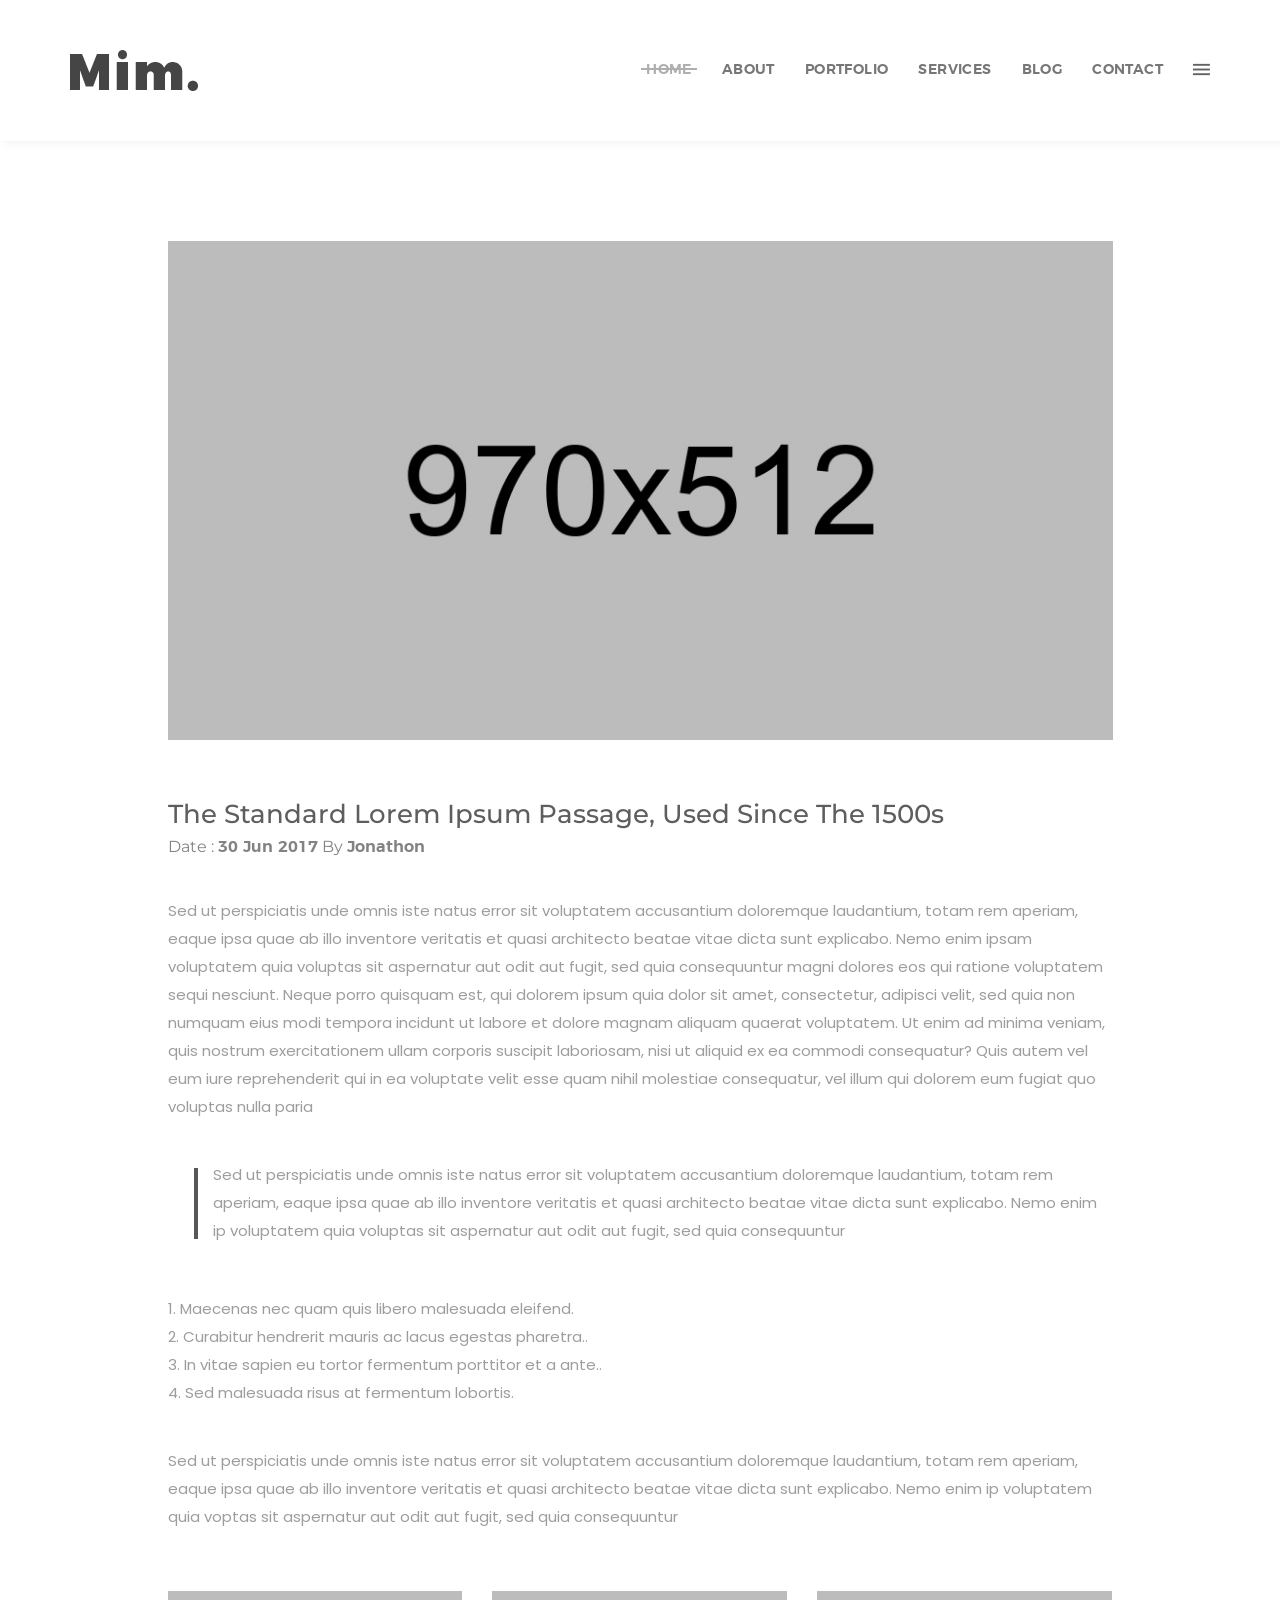
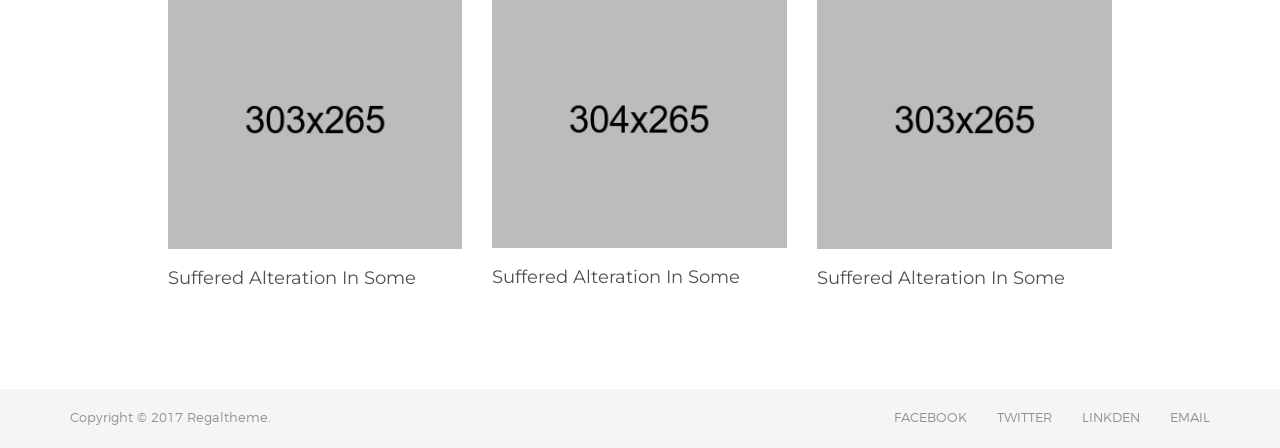
<file: light-blog-details.html>
<!doctype html>
<html class="no-js" lang="en">
    <head>
		<meta charset="utf-8">
        <meta http-equiv="X-UA-Compatible" content="IE=edge">
        <meta name="viewport" content="width=device-width, initial-scale=1">
        <meta name="description" content="Mim is a Personal Portfolio Template">
        <meta name="keywords" content="Personal , Personal portfolio template, Personal portfolio, landing page, material design, portfolio, personal">
        <meta name="author" content="regaltheme.com">
		
        <title>Light Blog Details || Mim</title>
		
		<!-- favicon -->
        <link rel="shortcut icon" type="image/x-icon" href="assets/img/favicon.ico">
		
		<!-- style css -->
		<link rel="stylesheet" href="style.css">
		<!-- modernizr js -->
        <script src="assets/js/vendor/modernizr-2.8.3.min.js"></script>
		
    </head>
    <body>
        <!--[if lt IE 8]>
            <p class="browserupgrade">You are using an <strong>outdated</strong> browser. Please <a href="http://browsehappy.com/">upgrade your browser</a> to improve your experience.</p>
        <![endif]-->
		<!-- HTML5 shim and Respond.js for IE8 support of HTML5 elements and media queries -->
        <!-- WARNING: Respond.js doesn't work if you view the page via file:// -->
        <!--[if lt IE 9]>
          <script src="https://oss.maxcdn.com/html5shiv/3.7.2/html5shiv.min.js"></script>
          <script src="https://oss.maxcdn.com/respond/1.4.2/respond.min.js"></script>
        <![endif]-->
		
		<!-- Loading Bar Start -->
		<div id="loading">
			<div id="loading-center">
				<div id="loading-center-absolute">
					<img src="assets/img/dark-logo.png" alt="Mim" />
					<div class="object" id="object_three"></div>
				</div>
			</div>
		</div>
		<!-- Loading Bar End -->
		<div id="home"></div>
		
		<!-- Header Section Start -->
		<header class="header-style-1 blog-details light-bg">
			<div class="top clearfix">
				<div class="header-top active-sticky ptb-50">
					<div class="container">
						<div class="row">
							<div class="col-xs-6 col-sm-5">
								<div class="left">
									<div class="logo">
										<a href="index.html"><img src="assets/img/dark-logo.png" alt="Mim" /></a>
									</div>
								</div>
							</div>
							<div class="col-xs-6 col-sm-7">
								<div class="right">
									<div class="expand-menu-open floatright">
										<i class="zmdi zmdi-menu"></i>
									</div>
									<nav class="mainmenu onepage-nev floatright">
										<ul class="clearfix">
											<li><a href="index.html#home">Home</a></li>
											<li><a href="index.html#about">About</a></li>
											<li><a href="index.html#portfolio">PORTFOLIO</a></li>
											<li><a href="index.html#service">Services</a></li>
											<li><a href="index.html#blog">Blog</a></li>
											<li><a href="index.html#contact">Contact</a></li>
										</ul>
									</nav>
								</div>
							</div>
						</div>
					</div>
				</div>
				<div class="mainmenu-expand bg-color-2">
					<div class="close-menu">
						<i class="zmdi zmdi-close-circle-o"></i>
					</div>
					<div class="menu-logo">
						<a href="index.html"><img src="assets/img/dark-logo.png" alt="Mim" /></a>
					</div>
					<nav class="mainmenu-box onepage-nev">
						<ul class="clearfix">
							<li><a href="index.html#home">Home</a></li>
							<li><a href="index.html#about">About</a></li>
							<li><a href="index.html#portfolio">PORTFOLIO</a></li>
							<li><a href="index.html#service">Services</a></li>
							<li><a href="index.html#blog">Blog</a></li>
							<li><a href="index.html#contact">Contact</a></li>
						</ul>
					</nav>
				</div>
			</div>
		</header>
		<!-- Header Section End -->
		<!-- Blog Details Section Start -->
		<div class="blog-details-area light-bg section-padding">
			<div class="container">
				<div class="row">
					<div class="col-xs-12 col-sm-10 col-text-center">
						<div class="single-post">
							<div class="img mb-60">
								<img src="assets/img/blog/large.jpg" alt="" />
							</div>
							<div class="text">
								<h3 class="font-26 montserrat weight-medium capitalize mb-10">The standard Lorem Ipsum passage, used since the 1500s</h3>
								<h5 class="capitalize montserrat weight-regular no-margin">Date : <span class="montserrat-600">30 Jun 2017</span> By <span class="montserrat-600">Jonathon</span></h5>
								<p class="ptb-40">Sed ut perspiciatis unde omnis iste natus error sit voluptatem accusantium doloremque laudantium, totam rem aperiam, eaque ipsa quae ab illo inventore veritatis et quasi architecto beatae vitae dicta sunt explicabo. Nemo enim ipsam voluptatem quia voluptas sit aspernatur aut odit aut fugit, sed quia consequuntur magni dolores eos qui ratione voluptatem sequi nesciunt. Neque porro quisquam est, qui dolorem ipsum quia dolor sit amet, consectetur, adipisci velit, sed quia non numquam eius modi tempora incidunt ut labore et dolore magnam aliquam quaerat voluptatem. Ut enim ad minima veniam, quis nostrum exercitationem ullam corporis suscipit laboriosam, nisi ut aliquid ex ea commodi consequatur? Quis autem vel eum iure reprehenderit qui in ea voluptate velit esse quam nihil molestiae consequatur, vel illum qui dolorem eum fugiat quo voluptas nulla paria</p>
								<div class="separate relative">
									<p>Sed ut perspiciatis unde omnis iste natus error sit voluptatem accusantium doloremque laudantium, totam rem aperiam, eaque ipsa quae ab illo inventore veritatis et quasi architecto beatae vitae dicta sunt explicabo. Nemo enim ip voluptatem quia voluptas sit aspernatur aut odit aut fugit, sed quia consequuntur </p>
								</div>
								<ul class="mt-50 mb-40">
									<li>1. Maecenas nec quam quis libero malesuada eleifend.</li>
									<li>2. Curabitur hendrerit mauris ac lacus egestas pharetra..</li>
									<li>3. In vitae sapien eu tortor fermentum porttitor et a ante..</li>
									<li>4. Sed malesuada risus at fermentum lobortis.</li>
								</ul>
								<p class="mb-60">Sed ut perspiciatis unde omnis iste natus error sit voluptatem accusantium doloremque laudantium, totam rem aperiam, eaque ipsa quae ab illo inventore veritatis et quasi architecto beatae vitae dicta sunt explicabo. Nemo enim ip voluptatem quia voptas sit aspernatur aut odit aut fugit, sed quia consequuntur </p>
							</div>
						</div>
						<div class="related-post">
							<div class="row">
								<div class="col-xs-12 col-sm-4 mobile-mb-30">
									<div class="single-related-post">
										<a href="light-blog-details.html"><img src="assets/img/blog/d1.jpg" alt="Post Image" /></a>
										<a href="light-blog-details.html">
											<h4 class="capitalize montserrat no-margin mt-20 weight-regular">Suffered alteration in some</h4>
										</a>
									</div>
								</div>
								<div class="col-xs-12 col-sm-4 mobile-mb-30">
									<div class="single-related-post">
										<a href="light-blog-details.html"><img src="assets/img/blog/d2.jpg" alt="Post Image" /></a>
										<a href="light-blog-details.html">
											<h4 class="capitalize montserrat no-margin mt-20 weight-regular">Suffered alteration in some</h4>
										</a>
									</div>
								</div>
								<div class="col-xs-12 col-sm-4 mobile-mb-30">
									<div class="single-related-post">
										<a href="light-blog-details.html"><img src="assets/img/blog/d3.jpg" alt="Post Image" /></a>
										<a href="light-blog-details.html">
											<h4 class="capitalize montserrat no-margin mt-20 weight-regular">Suffered alteration in some</h4>
										</a>
									</div>
								</div>
							</div>
						</div>
					</div>
				</div>
			</div>
		</div>
		<!-- Blog Details Section End -->
		<!-- Footer Section Start -->
		<footer class="footer bg-color-1 ptb-20">
			<div class="container">
				<div class="row">
					<div class="col-xs-12">
						<div class="left floatleft">
							<p>Copyright &copy; 2017 <a href="https://themeforest.net/user/regaltheme" target="_blank">Regaltheme</a>.</p>
						</div>
						<div class="right social-link floatright">
							<ul class="clearfix">
								<li><a href="http://www.facebook.com" target="_blank">Facebook</a></li>
								<li><a href="http://www.twitter.com" target="_blank">Twitter</a></li>
								<li><a href="http://www.linkedin.com" target="_blank">Linkden</a></li>
								<li><a href="mailto:regaltheme@gmail.com" target="_blank">Email</a></li>
							</ul>
						</div>
					</div>
				</div>
			</div>
		</footer>
		<!-- Footer Section End -->
		
		<!-- All JS Here -->
		<!-- jQuery Latest Version -->
        <script src="assets/js/vendor/jquery-1.12.4.min.js"></script>
		<!-- Bootstrap JS -->
        <script src="assets/js/bootstrap.min.js"></script>
		<!-- One Page Nav JS -->
        <script src="assets/js/one-page-nav.js"></script>
		<!-- Waypoints JS -->
        <script src="assets/js/waypoints.min.js"></script>
		<!-- Progressbar JS -->
        <script src="assets/js/progressbar.js"></script>
		<!-- Isotope -->
        <script src="assets/js/isotope.pkgd.js"></script>
		<!-- Isotope -->
        <script src="assets/js/jquery.validate.min.js"></script>
		<!-- Slick Slider JS -->
        <script src="assets/js/slick.min.js"></script>
		<!-- Fancybox JS -->
        <script src="assets/js/jquery.fancybox.pack.js"></script>
		<!-- Plugins JS -->
        <script src="assets/js/plugins.js"></script>
		<!-- main JS -->
        <script src="assets/js/main.js"></script>
    </body>
</html>
</file>
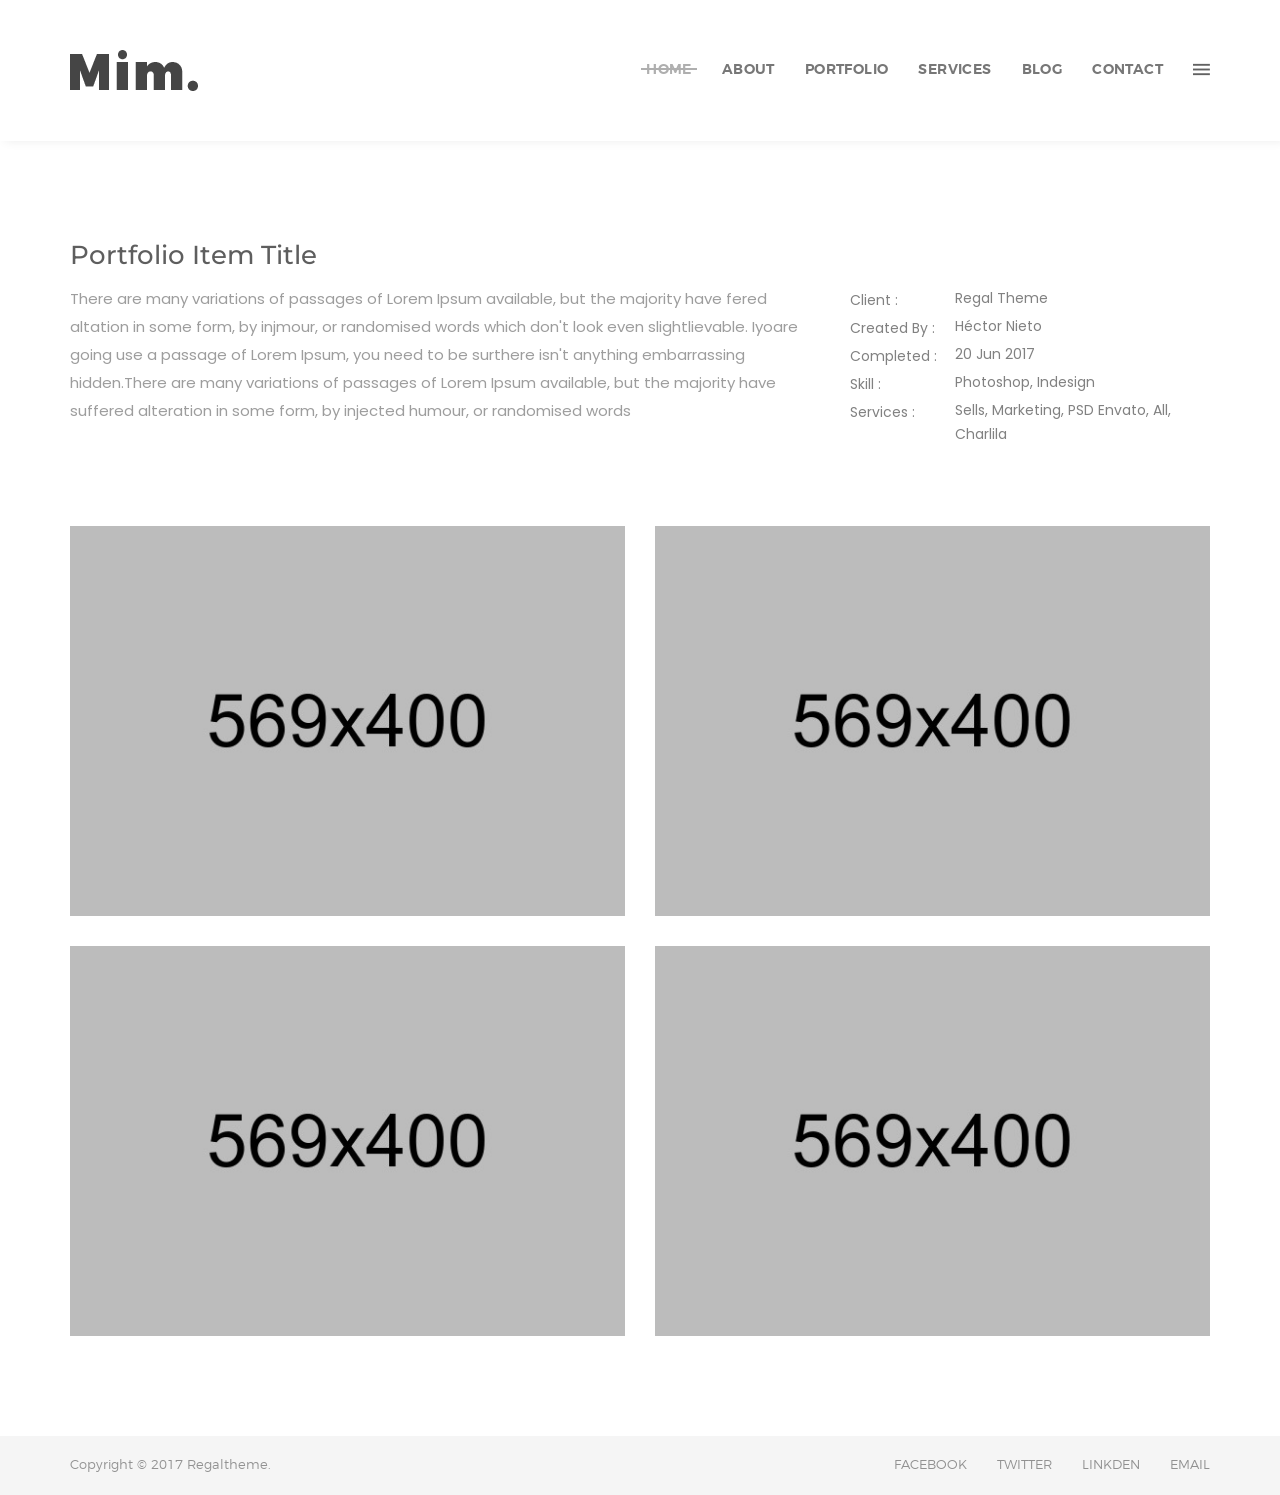
<file: light-portfolio-details.html>
<!doctype html>
<html class="no-js" lang="en">
    <head>
		<meta charset="utf-8">
        <meta http-equiv="X-UA-Compatible" content="IE=edge">
        <meta name="viewport" content="width=device-width, initial-scale=1">
        <meta name="description" content="Mim is a Personal Portfolio Template">
        <meta name="keywords" content="Personal , Personal portfolio template, Personal portfolio, landing page, material design, portfolio, personal">
        <meta name="author" content="regaltheme.com">
		
        <title>Light Portfolio Details || Mim</title>
		
		<!-- favicon -->
        <link rel="shortcut icon" type="image/x-icon" href="assets/img/favicon.ico">
		
		<!-- style css -->
		<link rel="stylesheet" href="style.css">
		<!-- modernizr js -->
        <script src="assets/js/vendor/modernizr-2.8.3.min.js"></script>
		
    </head>
    <body>
        <!--[if lt IE 8]>
            <p class="browserupgrade">You are using an <strong>outdated</strong> browser. Please <a href="http://browsehappy.com/">upgrade your browser</a> to improve your experience.</p>
        <![endif]-->
		<!-- HTML5 shim and Respond.js for IE8 support of HTML5 elements and media queries -->
        <!-- WARNING: Respond.js doesn't work if you view the page via file:// -->
        <!--[if lt IE 9]>
          <script src="https://oss.maxcdn.com/html5shiv/3.7.2/html5shiv.min.js"></script>
          <script src="https://oss.maxcdn.com/respond/1.4.2/respond.min.js"></script>
        <![endif]-->
		
		<!-- Loading Bar Start -->
		<div id="loading">
			<div id="loading-center">
				<div id="loading-center-absolute">
					<img src="assets/img/dark-logo.png" alt="Mim" />
					<div class="object" id="object_three"></div>
				</div>
			</div>
		</div>
		<!-- Loading Bar End -->
		<div id="home"></div>
		
		<!-- Header Section Start -->
		<header class="header-style-1 portfolio-details light-bg">
			<div class="top clearfix">
				<div class="header-top active-sticky ptb-50">
					<div class="container">
						<div class="row">
							<div class="col-xs-6 col-sm-5">
								<div class="left">
									<div class="logo">
										<a href="index.html"><img src="assets/img/dark-logo.png" alt="Mim" /></a>
									</div>
								</div>
							</div>
							<div class="col-xs-6 col-sm-7">
								<div class="right">
									<div class="expand-menu-open floatright">
										<i class="zmdi zmdi-menu"></i>
									</div>
									<nav class="mainmenu onepage-nev floatright">
										<ul class="clearfix">
											<li><a href="index.html#home">Home</a></li>
											<li><a href="index.html#about">About</a></li>
											<li><a href="index.html#portfolio">PORTFOLIO</a></li>
											<li><a href="index.html#service">Services</a></li>
											<li><a href="index.html#blog">Blog</a></li>
											<li><a href="index.html#contact">Contact</a></li>
										</ul>
									</nav>
								</div>
							</div>
						</div>
					</div>
				</div>
				<div class="mainmenu-expand bg-color-2">
					<div class="close-menu">
						<i class="zmdi zmdi-close-circle-o"></i>
					</div>
					<div class="menu-logo">
						<a href="index.html"><img src="assets/img/dark-logo.png" alt="Mim" /></a>
					</div>
					<nav class="mainmenu-box onepage-nev">
						<ul class="clearfix">
							<li><a href="index.html#home">Home</a></li>
							<li><a href="index.html#about">About</a></li>
							<li><a href="index.html#portfolio">PORTFOLIO</a></li>
							<li><a href="index.html#service">Services</a></li>
							<li><a href="index.html#blog">Blog</a></li>
							<li><a href="index.html#contact">Contact</a></li>
						</ul>
					</nav>
				</div>
			</div>
		</header>
		<!-- Header Section End -->
		<!-- Portfolio Details Section Start -->
		<div class="portfolio-details-area light-bg section-padding">
			<div class="container">
				<div class="row">
					<div class="col-xs-12 col-sm-8">
						<div class="portfolio-description single-post">
							<h3 class="font-26 montserrat weight-medium capitalize">Portfolio Item Title</h3>
							<p>There are many variations of passages of Lorem Ipsum available, but the majority have fered altation in some form, by injmour, or randomised words which don't look even slightlievable. Iyoare going use a passage of Lorem Ipsum, you need to be surthere isn't anything embarrassing hidden.There are many variations of passages of Lorem Ipsum available, but the majority have suffered alteration in some form, by injected humour, or randomised words </p>
						</div>
					</div>
					<div class="col-xs-12 col-sm-4">
						<div class="portfolio-sidebar pt-45">
							<ul>
								<li><span>Client :</span> <p>Regal Theme</p></li>
								<li><span>Created By :</span> <p>Héctor Nieto</p></li>
								<li><span>Completed :</span> <p>20 Jun 2017</p></li>
								<li><span>Skill :</span> <p>Photoshop, Indesign</p></li>
								<li><span>Services :</span> <p>Sells, Marketing, PSD Envato, All, Charlila</p></li>
							</ul>
						</div>
					</div>
				</div>
				<div class="row">
					<div class="col-xs-12">
						<div class="project-gallery pt-80">
							<div class="row">
								<div class="col-xs-12 col-sm-6 mb-30">
									<a href="assets/img/portfolio/details/1.jpg" class="fancybox">
										<img src="assets/img/portfolio/details/1.jpg" alt="Project Image" />
									</a>
								</div>
								<div class="col-xs-12 col-sm-6 mb-30">
									<a href="assets/img/portfolio/details/2.jpg" class="fancybox">
										<img src="assets/img/portfolio/details/2.jpg" alt="Project Image" />
									</a>
								</div>
							</div>
							<div class="row">
								<div class="col-xs-12 col-sm-6 mobile-mb-30">
									<a href="assets/img/portfolio/details/3.jpg" class="fancybox">
										<img src="assets/img/portfolio/details/3.jpg" alt="Project Image" />
									</a>
								</div>
								<div class="col-xs-12 col-sm-6">
									<a href="assets/img/portfolio/details/4.jpg" class="fancybox">
										<img src="assets/img/portfolio/details/4.jpg" alt="Project Image" />
									</a>
								</div>
							</div>
						</div>
					</div>
				</div>
			</div>
		</div>
		<!-- Footer Section End -->
		<!-- Footer Section Start -->
		<footer class="footer bg-color-1 ptb-20">
			<div class="container">
				<div class="row">
					<div class="col-xs-12">
						<div class="left floatleft">
							<p>Copyright &copy; 2017 <a href="https://themeforest.net/user/regaltheme" target="_blank">Regaltheme</a>.</p>
						</div>
						<div class="right social-link floatright">
							<ul class="clearfix">
								<li><a href="http://www.facebook.com" target="_blank">Facebook</a></li>
								<li><a href="http://www.twitter.com" target="_blank">Twitter</a></li>
								<li><a href="http://www.linkedin.com" target="_blank">Linkden</a></li>
								<li><a href="mailto:regaltheme@gmail.com" target="_blank">Email</a></li>
							</ul>
						</div>
					</div>
				</div>
			</div>
		</footer>
		<!-- Footer Section End -->
		
		<!-- All JS Here -->
		<!-- jQuery Latest Version -->
        <script src="assets/js/vendor/jquery-1.12.4.min.js"></script>
		<!-- Bootstrap JS -->
        <script src="assets/js/bootstrap.min.js"></script>
		<!-- One Page Nav JS -->
        <script src="assets/js/one-page-nav.js"></script>
		<!-- Waypoints JS -->
        <script src="assets/js/waypoints.min.js"></script>
		<!-- Progressbar JS -->
        <script src="assets/js/progressbar.js"></script>
		<!-- Isotope -->
        <script src="assets/js/isotope.pkgd.js"></script>
		<!-- Isotope -->
        <script src="assets/js/jquery.validate.min.js"></script>
		<!-- Slick Slider JS -->
        <script src="assets/js/slick.min.js"></script>
		<!-- Fancybox JS -->
        <script src="assets/js/jquery.fancybox.pack.js"></script>
		<!-- Plugins JS -->
        <script src="assets/js/plugins.js"></script>
		<!-- main JS -->
        <script src="assets/js/main.js"></script>
    </body>
</html>
</file>
<file: style.css>
/*==========================================================
    Template Name: Mim Personal Portfolio Template
    Created By: RegalTheme
    Envato Profile: https://themeforest.net/user/regaltheme
    Website: http://regaltheme.com
    Description: Mim is Fully Responsive Personal Portfolio Template with awesome features.
    Version: v1.1
    Support: http://regaltheme.com/support
============================================================*/



/* google fonts
========================== */
@import url('https://fonts.googleapis.com/css?family=Montserrat:400,700');
@import url('https://fonts.googleapis.com/css?family=Poppins:300,400');

/* css files
====================== */
@import url('assets/css/bootstrap.min.css');
@import url('assets/css/material-design-iconic-font.min.css');
@import url('assets/css/slick.min.css');
@import url('assets/css/jquery.fancybox.css');
@import url('assets/css/style.css');
@import url('assets/css/responsive.css');
</file>
